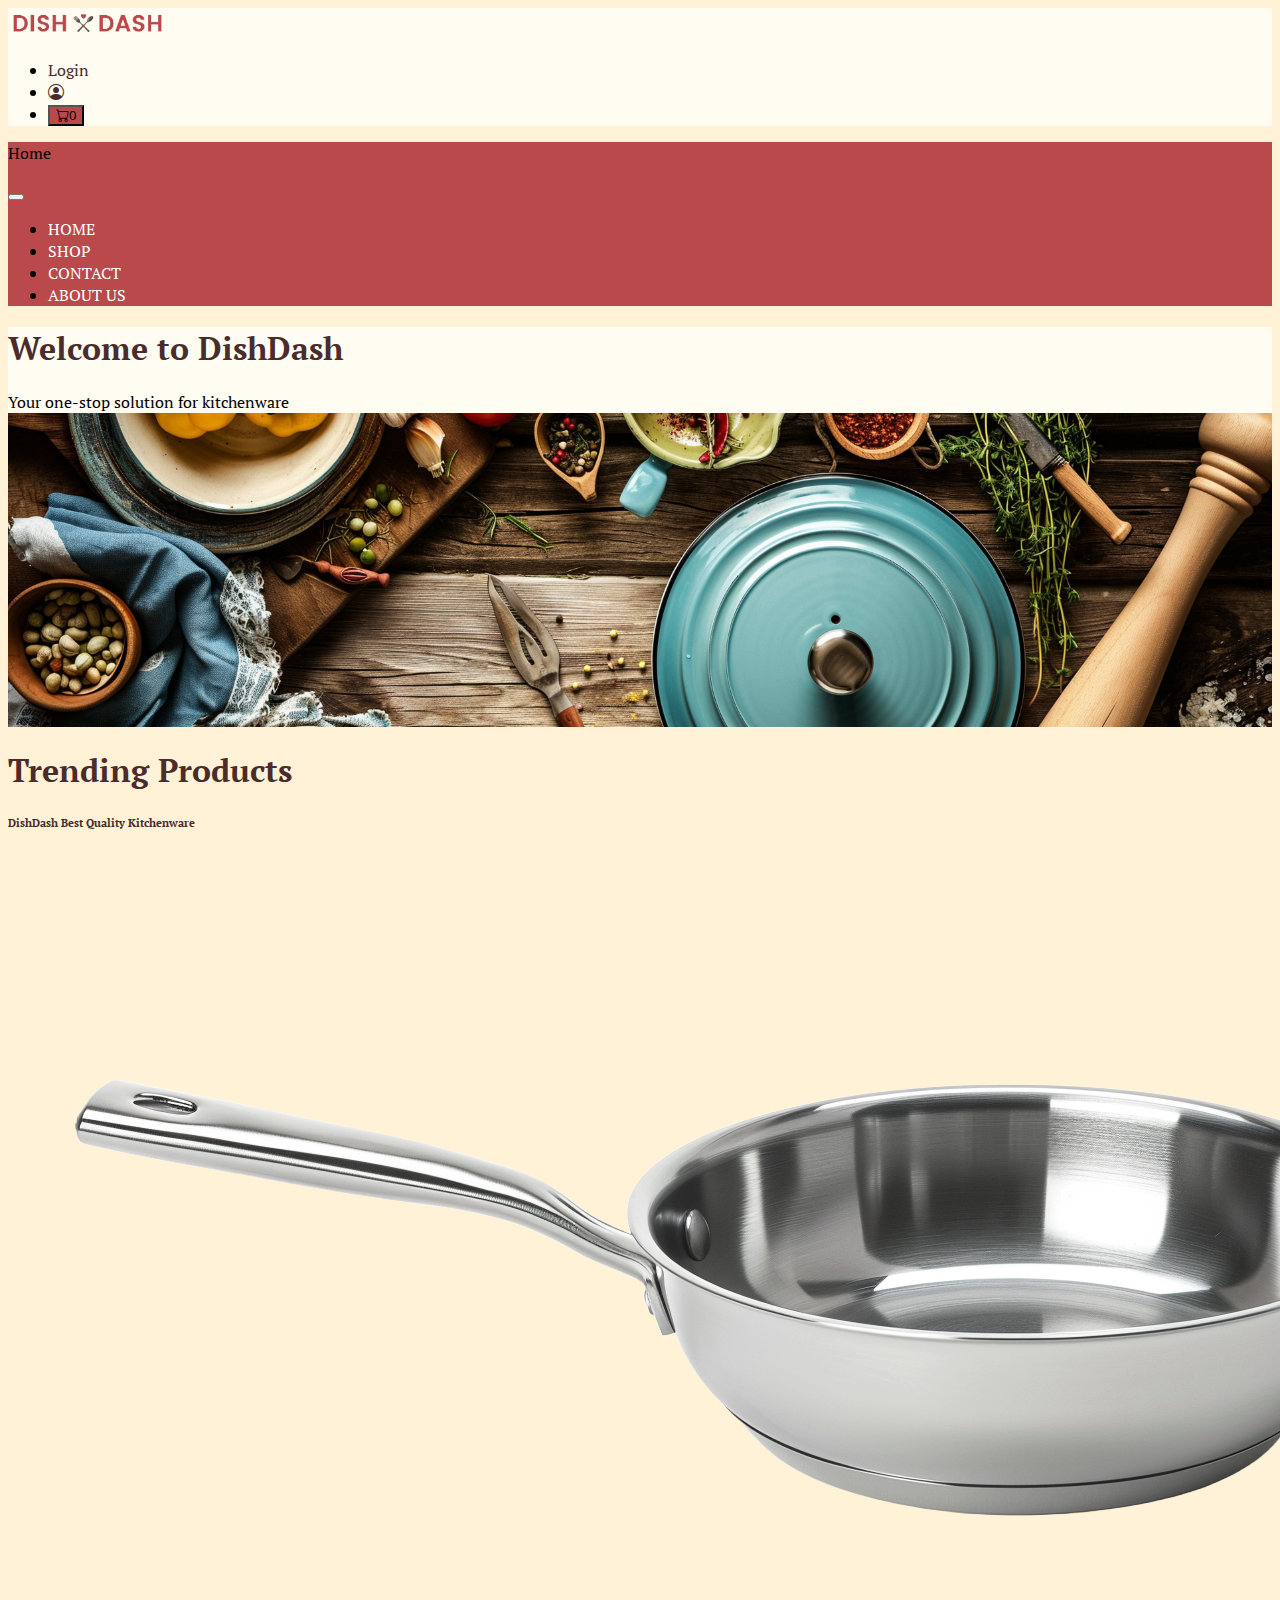
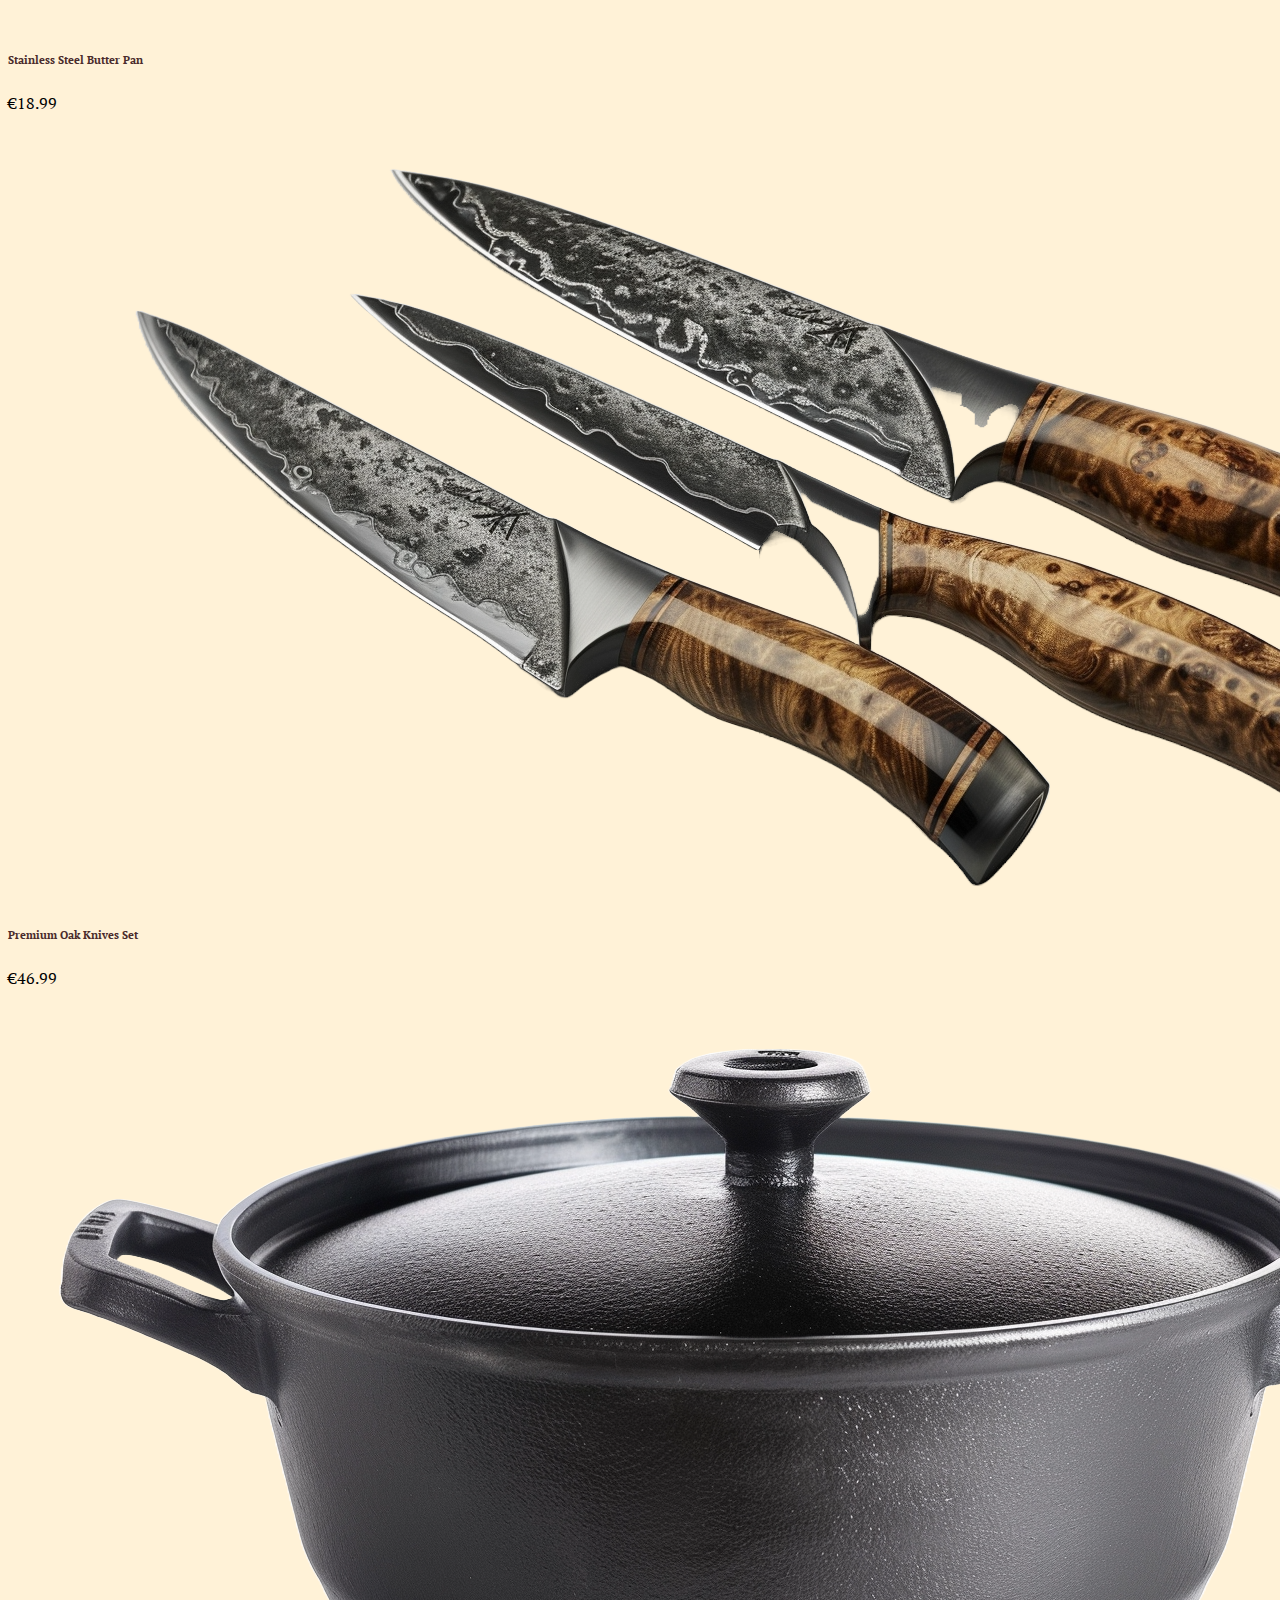
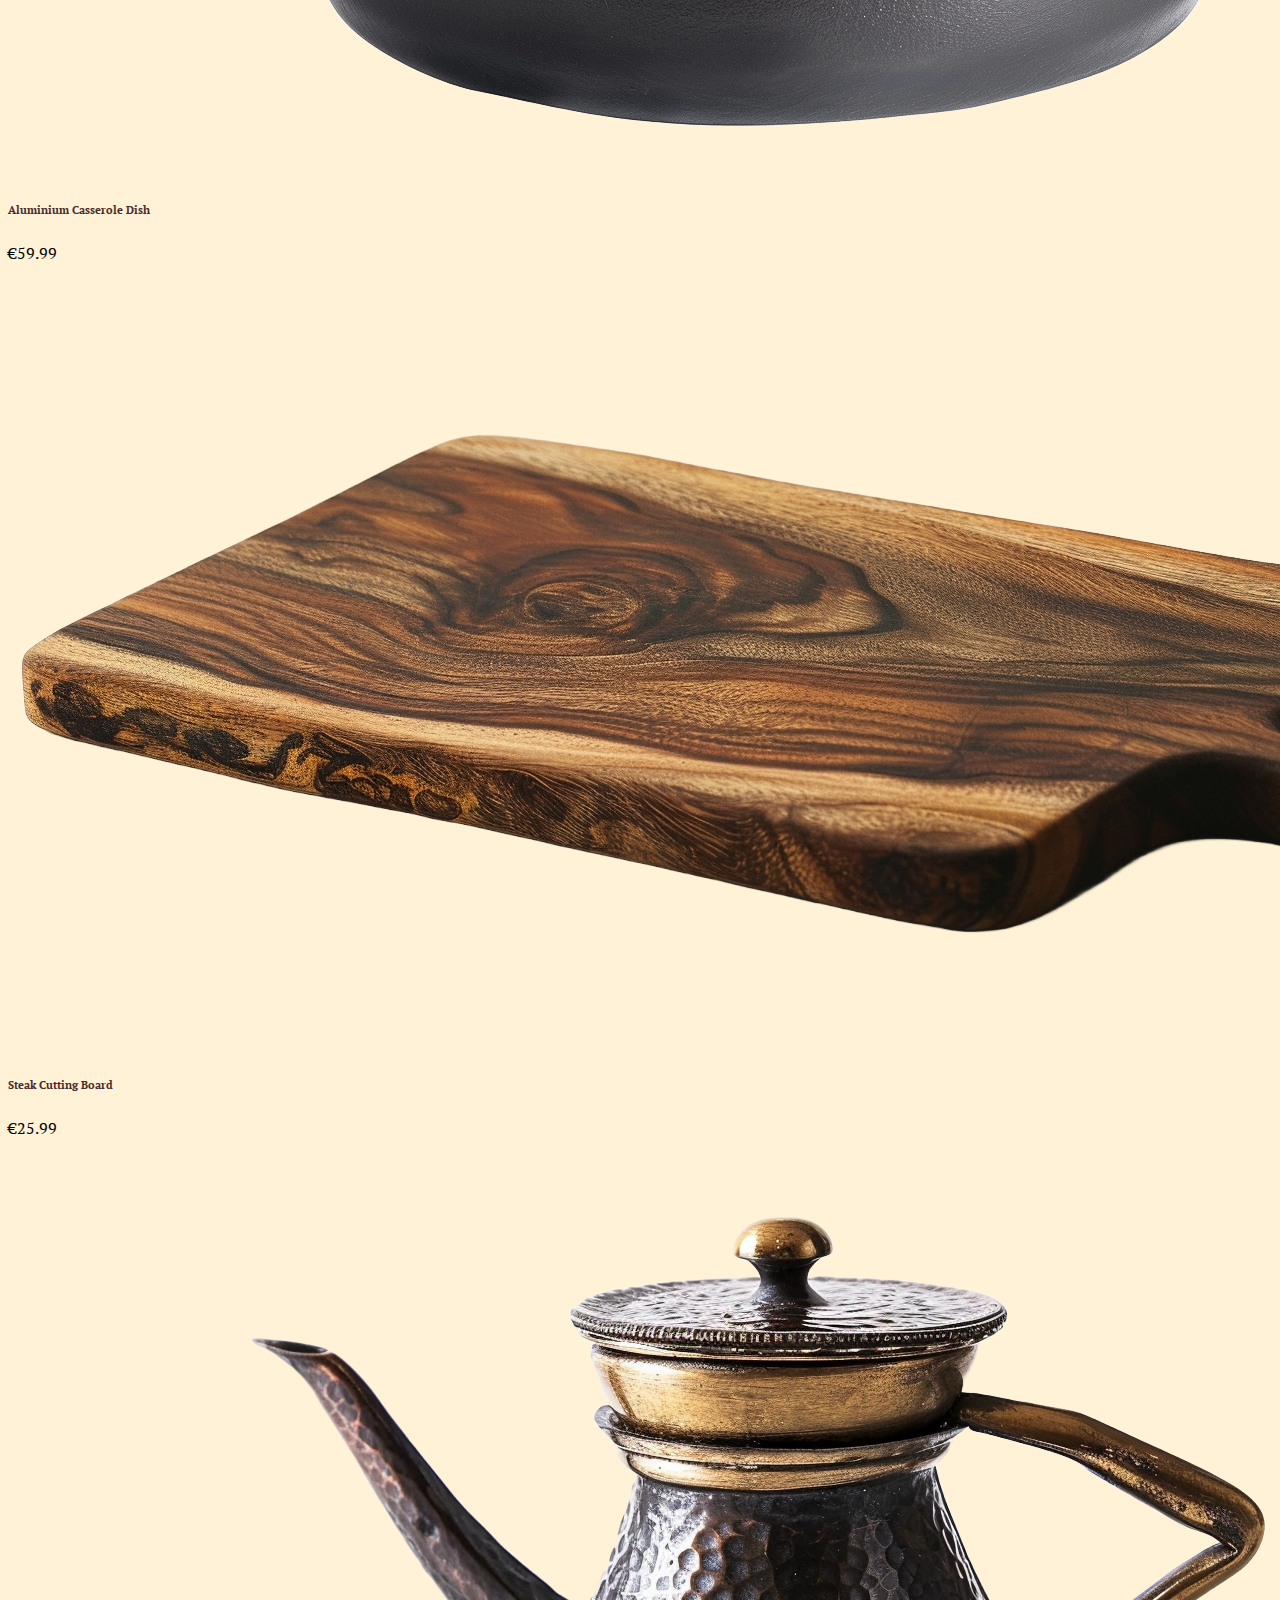
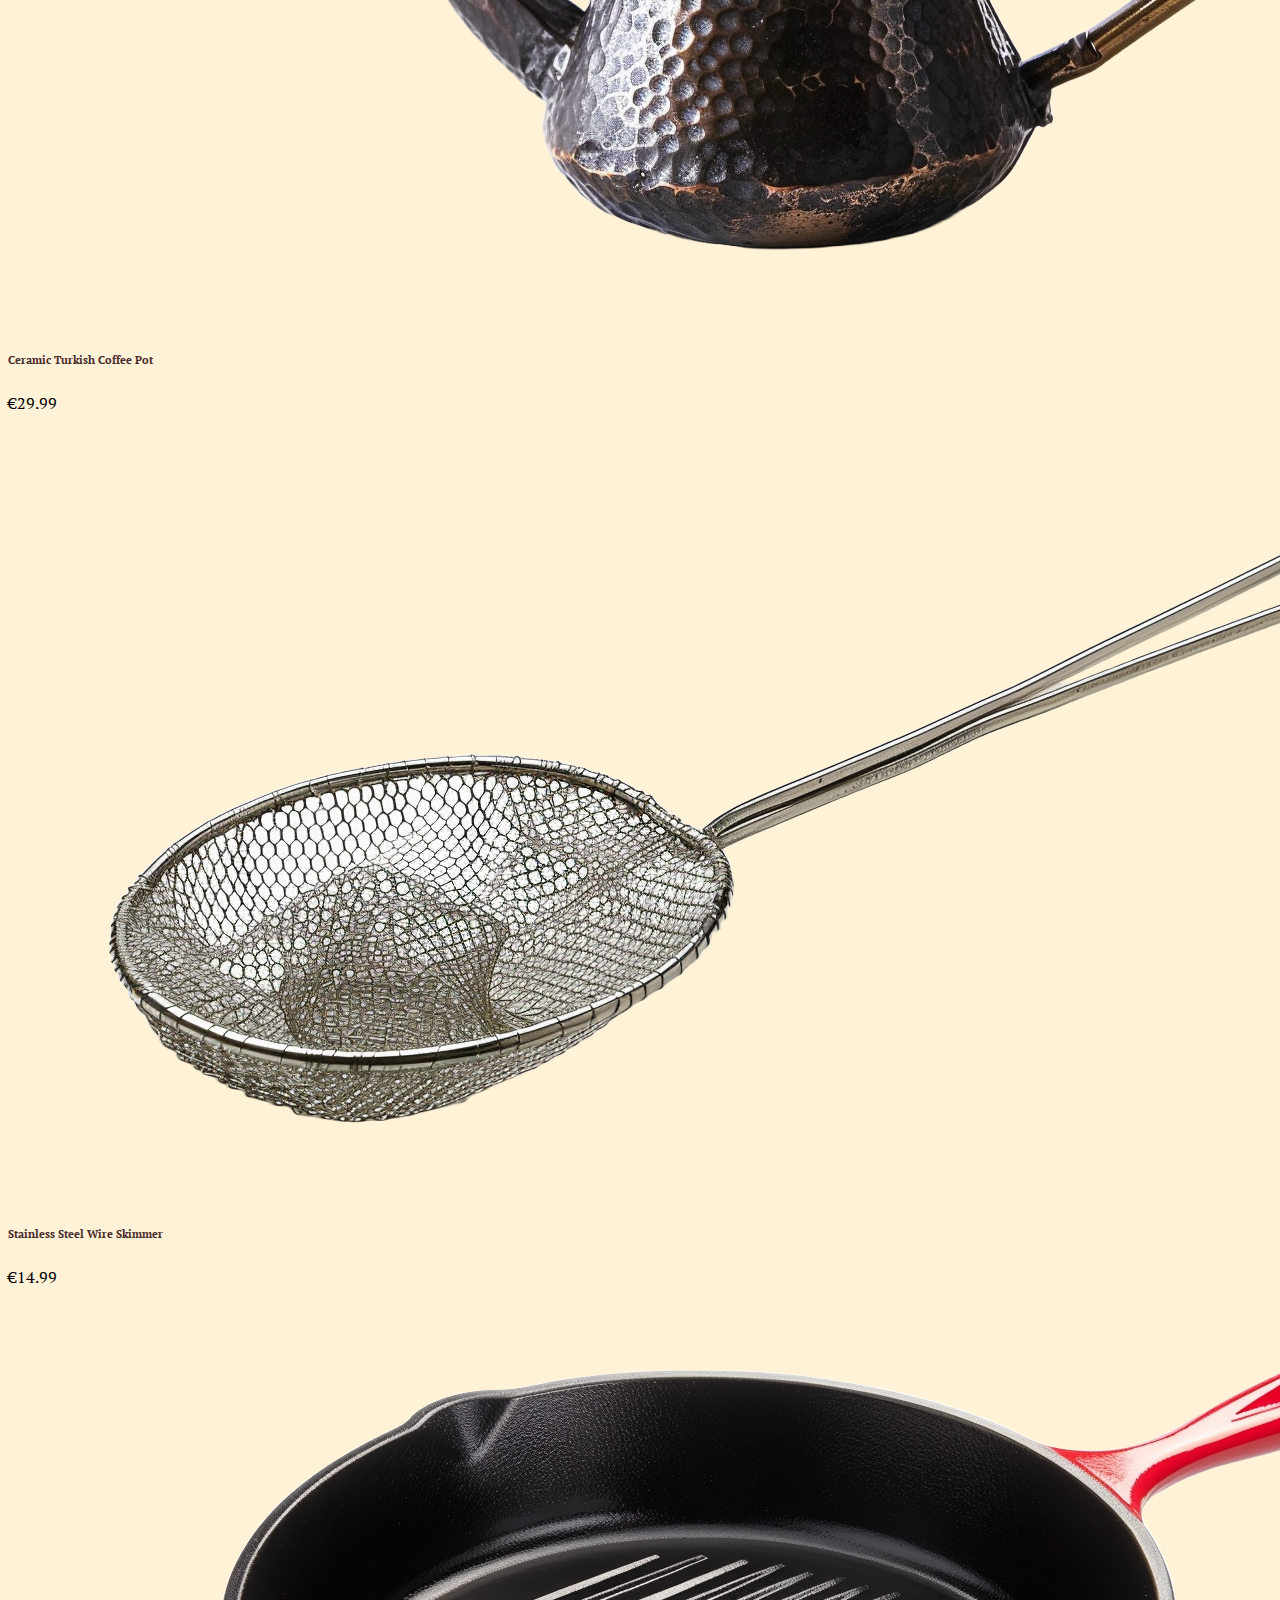
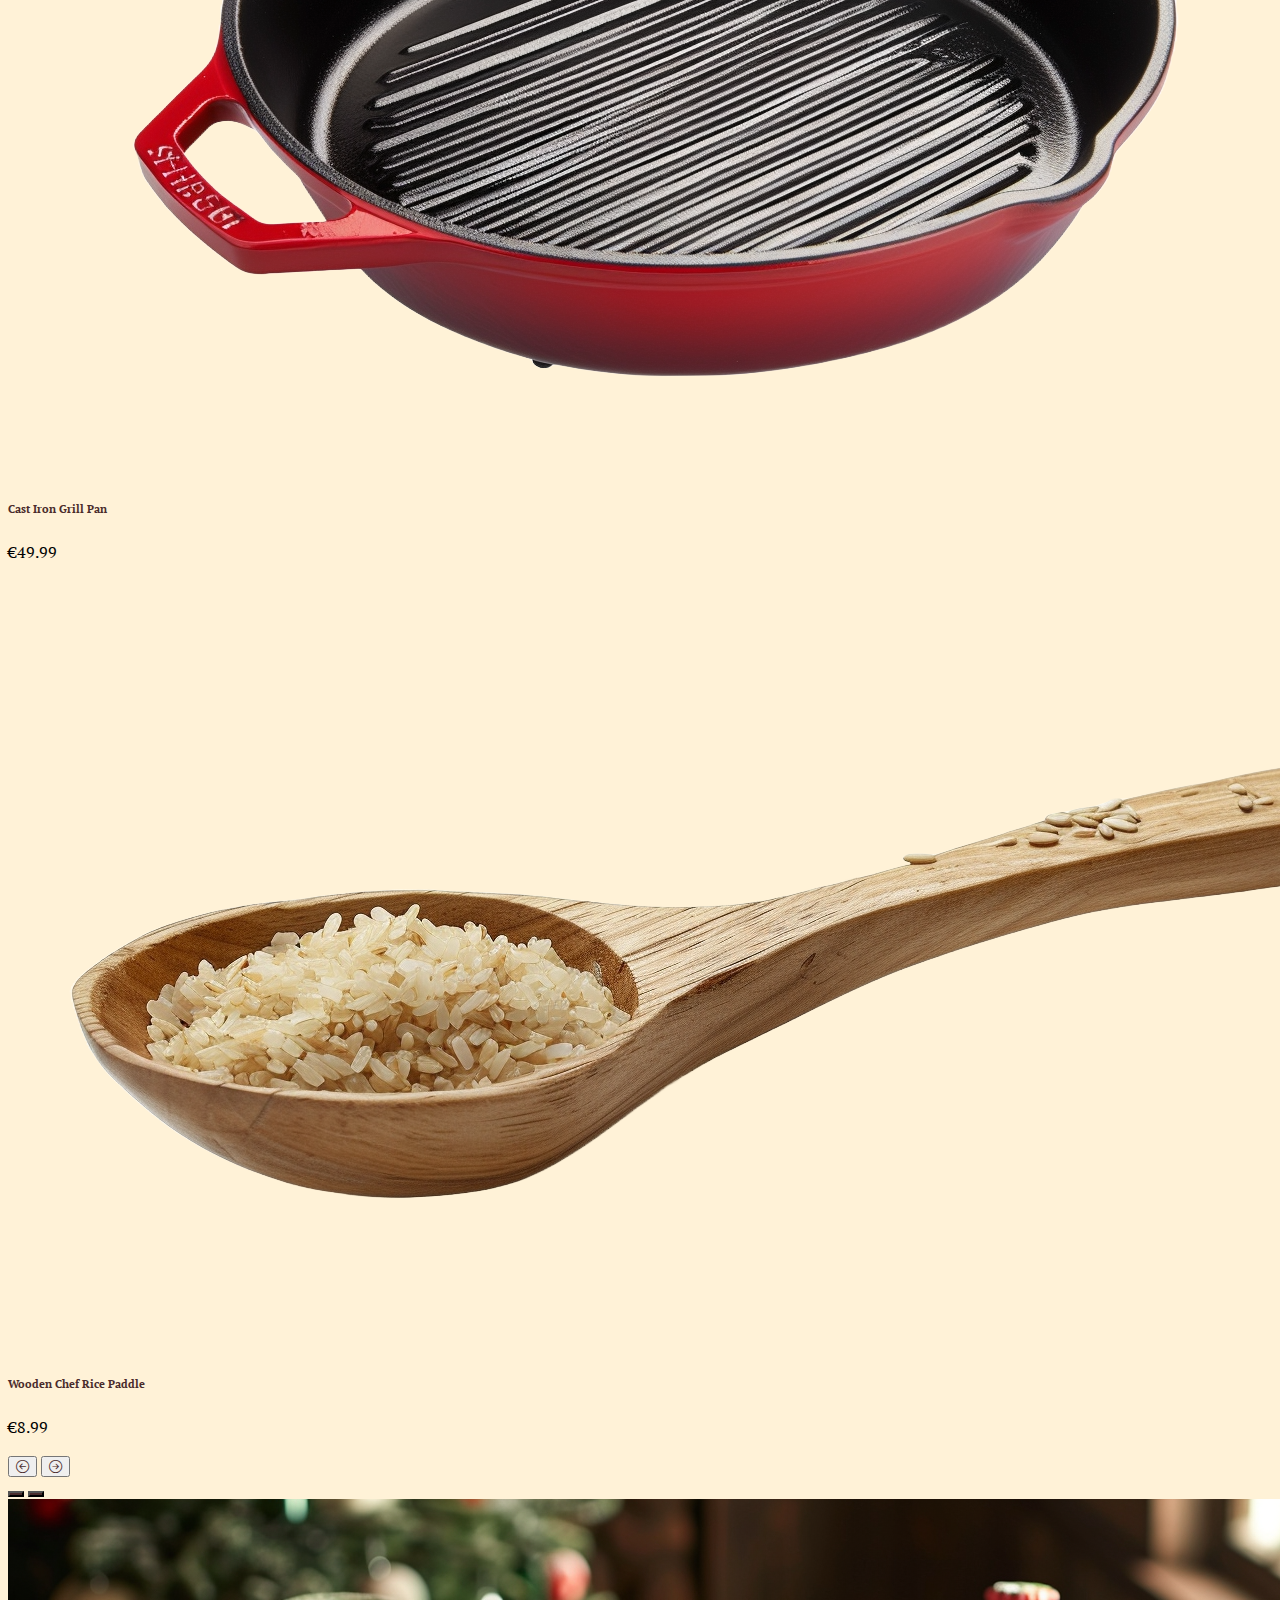
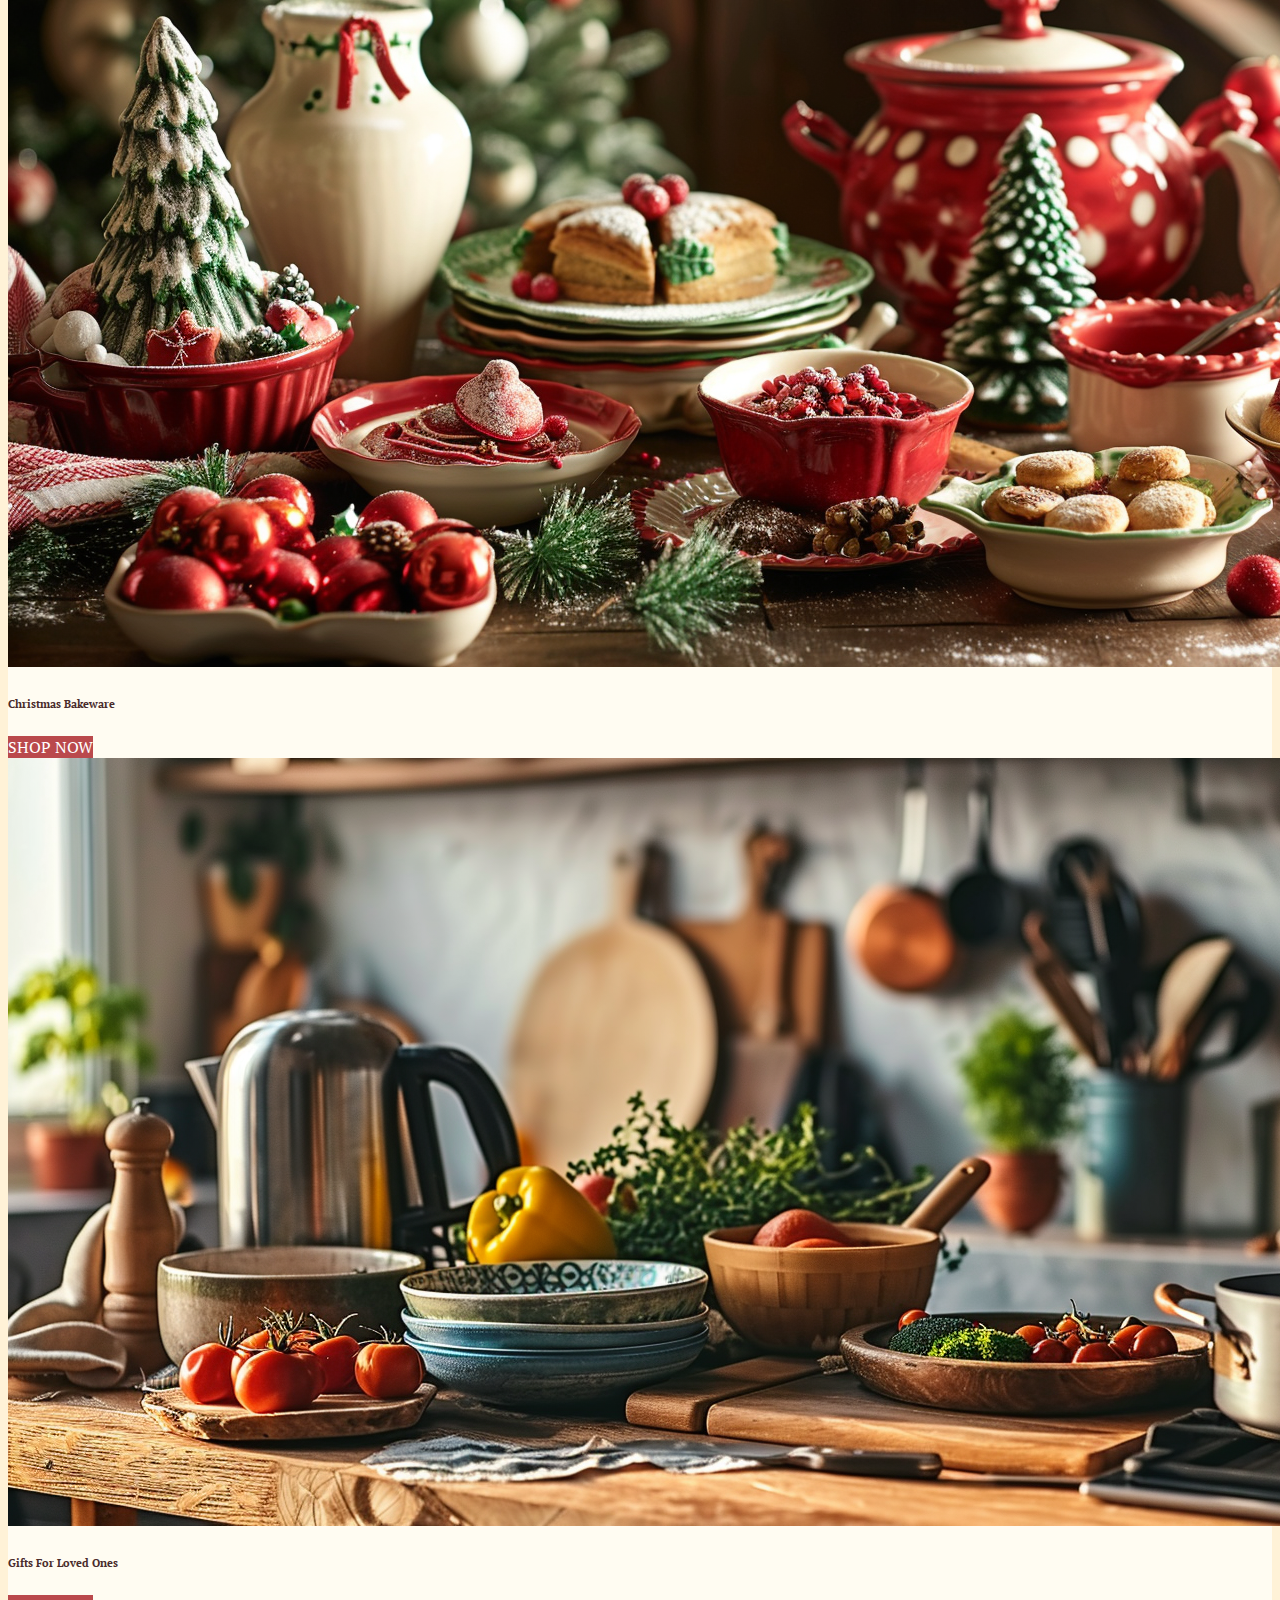
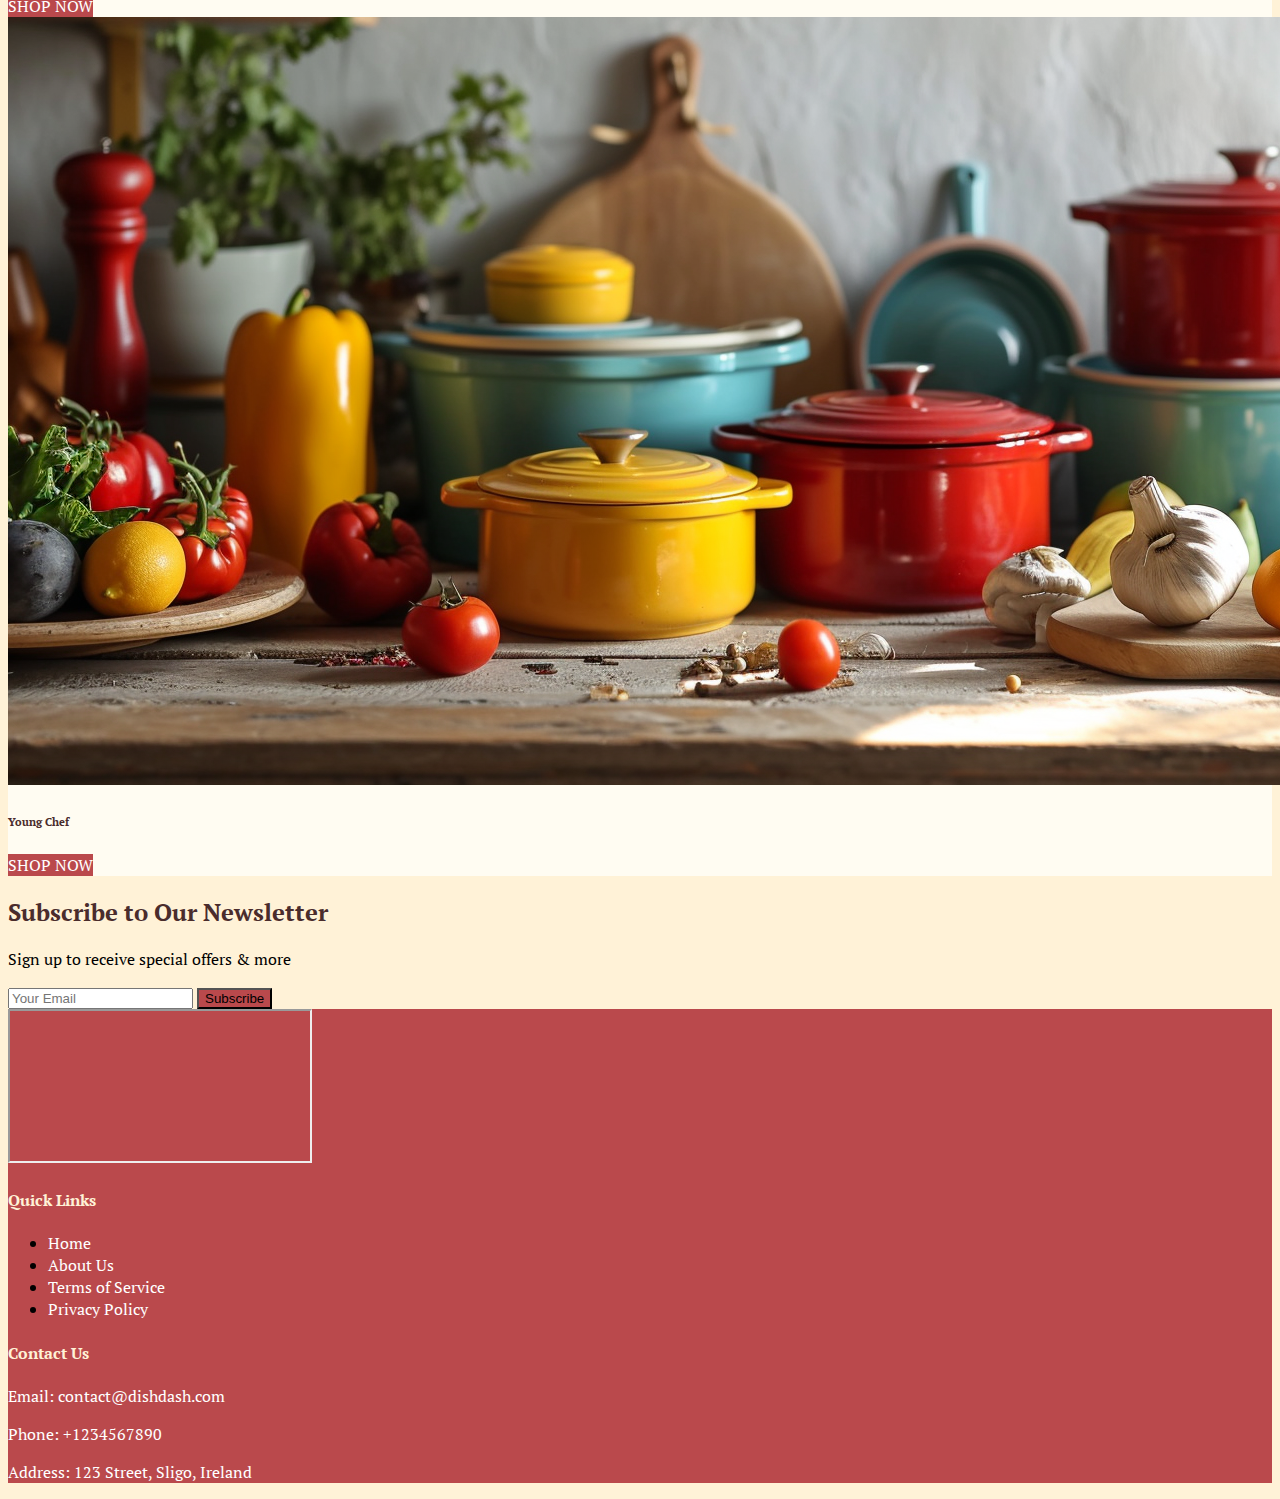
<file: index.html>
<!DOCTYPE html>
<html lang="en">
  <head>
    <meta charset="UTF-8"/>
    <meta name="viewport" content="width=device-width, initial-scale=1.0"/>
    <meta name="keywords" content="kitchenware, cookware, kitchen tools, home cooking, quality culinary products">
    <meta name="description" content="Find a great selection of high-quality kitchen and cooking items with our top picks. Make your home cooking better with important things and nice sets of pots and pans. Look at good things made for chefs and people who love food. Go shopping now for great kitchen items and change your cooking fun!">
    <title>Home - DishDash</title>

    <link href="https://cdn.jsdelivr.net/npm/bootstrap@5.3.2/dist/css/bootstrap.min.css" rel="stylesheet" integrity="sha384-T3c6CoIi6uLrA9TneNEoa7RxnatzjcDSCmG1MXxSR1GAsXEV/Dwwykc2MPK8M2HN" crossorigin="anonymous"/>
    <link rel="stylesheet" href="https://cdn.jsdelivr.net/npm/bootstrap-icons@1.11.1/font/bootstrap-icons.css"/>
    <link rel="icon" href="images/favicon.ico" type="image/gif" sizes="16x16">
    <link rel="stylesheet" href="styles/styles.css"/>
  </head>
  <body>
    <header>
      <div class="navbar navbar-expand-lg navbar-light primary-background py-4">
        <div class="container">
          <a class="navbar-brand me-lg-auto" href="index.html">
            <img src="images/logo.png" alt="Logo" height="30" />
          </a>
      
          <ul class="navbar-nav flex-row flex-lg-row align-items-center gap-3">
            <li class="nav-item">
              <a class="nav-link custom-text" id="loginlogout" href="login.html">Login</a>
            </li>
            <li class="nav-item">
              <a class="nav-link" id="userdetails" href="userdetails.html">
                <i class="bi bi-person-circle custom-text fs-5"></i>
              </a>
            </li>
            <li class="nav-item">
              <a class="nav-link" href="checkout.html">
                <button type="button" class="btn custom-btn">
                  <i class="bi bi-cart text-white"></i><span class="badge badge-light" id="checkout"></span>
                </button>
              </a>
            </li>
          </ul>
        </div>
      </div>
      
      <nav class="navbar navbar-expand-lg secondary-background py-1" role="navigation">
        <div class="container">
          <p class="navbar-brand d-lg-none d-xl-none text-white m-0">Home</p>

          <button class="navbar-toggler d-lg-none d-xl-none" type="button" data-bs-toggle="collapse" data-bs-target="#navbarNav" aria-controls="navbarNav" aria-expanded="false" aria-label="Toggle navigation">
            <span class="navbar-toggler-icon"></span>
          </button>

          <div class="collapse navbar-collapse" id="navbarNav">
            <ul class="navbar-nav">
              <li class="nav-item">
                <a class="nav-link active text-white" href="index.html">HOME</a>
              </li>
              <li class="nav-item">
                <a class="nav-link active text-white" href="shop.html">SHOP</a>
              </li>
              <li class="nav-item">
                <a class="nav-link active text-white" href="contact.html">CONTACT</a>
              </li>
              <li class="nav-item">
                <a class="nav-link active text-white" href="about-us.html">ABOUT US</a>
              </li>
            </ul>
          </div>
        </div>
      </nav>

      <section class="image-banner-section d-flex align-items-center" role="banner">
        <div class="container">
          <div class="row px-5">
            <div class="col-lg-8 px-5 m-auto text-center bg-light border border-dark rounded p-3">
              <h1>Welcome to DishDash</h1>
              <p class="m-1">Your one-stop solution for kitchenware</p>
            </div>
          </div>
        </div>
      </section>
    </header>

    <main role="main">
      <section class="trending-section">
        <div class="container py-5">
          <div class="row">
            <div class="col-lg-5 m-auto text-center">
              <h1 class="text-center">Trending Products</h1>
              <h6>DishDash Best Quality Kitchenware</h6>
            </div>
          </div>
        </div>

        <div class="container">
          <div id="myCarousel" class="carousel slide" data-ride="carousel">
            <div class="carousel-inner pb-5">
              <!-- First Slide -->
              <div class="carousel-item active">
                <div class="row">
                  <div class="col-lg-3 col-md-6 col-6 text-center mb-3">
                    <div class="card border-1 border-custom card-background p-3 h-100">
                      <img src="images/stainless-steel-butter-pan.png" class="img-fluid" alt="Sleek stainless steel butter pan designed for easy melting and serving butter."/>
                      <div class="card-body">
                        <h6>Stainless Steel Butter Pan</h6>
                        <p class="m-0">€18.99</p>
                      </div>
                    </div>
                  </div>

                  <div class="col-lg-3 col-md-6 col-6 text-center mb-3">
                    <div class="card border-1 border-custom card-background p-3 h-100">
                      <img src="images/oak-knives-set.png" class="img-fluid" alt="Premium oak-handled knife set with stainless steel blades."/>
                      <div class="card-body">
                        <h6>Premium Oak Knives Set</h6>
                        <p class="m-0">€46.99</p>
                      </div>
                    </div>
                  </div>

                  <div class="col-lg-3 col-md-6 col-6 text-center mb-3">
                    <div class="card border-1 border-custom card-background p-3 h-100">
                      <img src="images/aluminium-casserole-dish.png" class="img-fluid" alt="Durable and versatile aluminum casserole dish."/>
                      <div class="card-body">
                        <h6>Aluminium Casserole Dish</h6>
                        <p class="m-0">€59.99</p>
                      </div>
                    </div>
                  </div>

                  <div class="col-lg-3 col-md-6 col-6 text-center mb-3">
                    <div class="card border-1 border-custom card-background p-3 h-100">
                      <img src="images/steak-cutting-board.png" class="img-fluid" alt="Hardwood steak cutting board."/>
                      <div class="card-body">
                        <h6>Steak Cutting Board</h6>
                        <p class="m-0">€25.99</p>
                      </div>
                    </div>
                  </div>
                </div>
              </div>

              <!-- Second Slide -->
              <div class="carousel-item">
                <div class="row">
                  <div class="col-lg-3 col-md-6 col-6 text-center mb-3">
                    <div class="card border-1 border-custom card-background p-3 h-100">
                      <img src="images/turkish-coffee-pot.png" class="img-fluid" alt="Turkish coffee pot with intricate ceramic design."/>
                      <div class="card-body">
                        <h6>Ceramic Turkish Coffee Pot</h6>
                        <p class="m-0">€29.99</p>
                      </div>
                    </div>
                  </div>

                  <div class="col-lg-3 col-md-6 col-6 text-center mb-3">
                    <div class="card border-1 border-custom card-background p-3 h-100">
                      <img src="images/stainless-steel-wire-skimmer.png" class="img-fluid" alt="Stainless steel wire skimmer, a kitchen utensil for efficient frying and cooking."/>
                      <div class="card-body">
                        <h6>Stainless Steel Wire Skimmer</h6>
                        <p class="m-0">€14.99</p>
                      </div>
                    </div>
                  </div>

                  <div class="col-lg-3 col-md-6 col-6 text-center mb-3">
                    <div class="card border-1 border-custom card-background p-3 h-100">
                      <img src="images/cast-iron-grill-pan.png" class="img-fluid" alt="Cast iron grill pan, ideal for searing and grilling with even heat distribution."/>
                      <div class="card-body">
                        <h6>Cast Iron Grill Pan</h6>
                        <p class="m-0">€49.99</p>
                      </div>
                    </div>
                  </div>

                  <div class="col-lg-3 col-md-6 col-6 text-center mb-3">
                    <div class="card border-1 border-custom card-background p-3 h-100">
                      <img src="images/chef-rice-paddle.png" class="img-fluid" alt="Wooden chef rice paddle, a traditional kitchen tool for stirring and serving rice dishes."/>
                      <div class="card-body">
                        <h6>Wooden Chef Rice Paddle</h6>
                        <p class="m-0">€8.99</p>
                      </div>
                    </div>
                  </div>
                </div>
              </div>
            </div>

            <button class="carousel-control-prev mb-5" type="button" data-bs-target="#myCarousel" data-bs-slide="prev">
              <i class="bi bi-arrow-left-circle custom-text fs-5"></i>
            </button>
            <button class="carousel-control-next mb-5" type="button" data-bs-target="#myCarousel" data-bs-slide="next">
              <i class="bi bi-arrow-right-circle custom-text fs-5"></i>
            </button>
            
            <div class="carousel-indicators">
              <button type="button" data-bs-target="#myCarousel" data-bs-slide-to="0" class="active" aria-current="true" aria-label="Slide 1"></button>
              <button type="button" data-bs-target="#myCarousel" data-bs-slide-to="1" aria-label="Slide 2"></button>
            </div>
          </div>
        </div>

        <div class="container mt-4">
          <div class="row">
            <div class="col-lg-4 text-center">
              <div class="card border-0 bg-light mb-2">
                <img src="images/christmas-bakeware.png" class="img-fluid" alt="Christmas-themed bakeware set featuring holiday-inspired designs and shapes."/>
                <div class="card-body">
                  <h6>Christmas Bakeware</h6>
                  <a href="shop.html" class="btn custom-btn text-white">SHOP NOW</a>
                </div>
              </div>
            </div>
  
            <div class="col-lg-4 text-center">
              <div class="card border-0 bg-light mb-2">
                <img src="images/gifts-for-loved-ones.png" class="img-fluid" alt="Selection of thoughtful kitchenware gifts for beloved family and friends."/>
                <div class="card-body">
                  <h6>Gifts For Loved Ones</h6>
                  <a href="shop.html" class="btn custom-btn text-white">SHOP NOW</a>
                </div>
              </div>
            </div>
  
            <div class="col-lg-4 text-center">
              <div class="card border-0 bg-light mb-2">
                <img src="images/young-chef.png" class="img-fluid" alt="Colorful and ergonomic kitchenware set tailored for young aspiring chefs."/>
                <div class="card-body">
                  <h6>Young Chef</h6>
                  <a href="shop.html" class="btn custom-btn text-white">SHOP NOW</a>
                </div>
              </div>
            </div>
          </div>
        </div>
      </section>

      <section class="newsletter-section">
        <div class="container text-center py-5">
          <h2>Subscribe to Our Newsletter</h2>
          <p>Sign up to receive special offers & more</p>
          <form>
            <div class="form-group col-lg-6 col-md-8 col-10 mx-auto">
              <input type="email" class="form-control mb-3" placeholder="Your Email" aria-label="Your Email" aria-describedby="">
              <button class="btn custom-btn text-white" type="button" id="">Subscribe</button>
            </div>
          </form>
        </div>
      </section>
    </main>

    <footer>
      <div class="container p-4">
        <div class="row">
          <div class="col-md-6 col-lg-5">
            <div class="embed-responsive embed-responsive-4by3">
              <iframe class="embed-responsive-item" src="https://www.google.com/maps/embed?pb=!1m18!1m12!1m3!1d2329.4015804928836!2d-8.463897923457335!3d54.279163172574506!2m3!1f0!2f0!3f0!3m2!1i1024!2i768!4f13.1!3m3!1m2!1s0x485ee9a475ad4539%3A0xc0cee64cf9944c56!2sATU%2C%20Sligo!5e0!3m2!1sen!2slv!4v1704026831066!5m2!1sen!2slv" allowfullscreen="" loading="lazy"></iframe>
            </div>
          </div>

          <div class="col-md-3">
            <h4>Quick Links</h4>
            <ul class="list-unstyled">
              <li><a href="index.html">Home</a></li>
              <li><a href="about-us.html">About Us</a></li>
              <li><a href="#">Terms of Service</a></li>
              <li><a href="#">Privacy Policy</a></li>
            </ul>
          </div>

          <div class="col-md-3 col-lg-4">
            <h4>Contact Us</h4>
            <p>Email: contact@dishdash.com</p>
            <p>Phone: +1234567890</p>
            <p>Address: 123 Street, Sligo, Ireland</p>
          </div>
        </div>
      </div>
    </footer>

    <script src="https://cdn.jsdelivr.net/npm/bootstrap@5.3.2/dist/js/bootstrap.bundle.min.js" integrity="sha384-C6RzsynM9kWDrMNeT87bh95OGNyZPhcTNXj1NW7RuBCsyN/o0jlpcV8Qyq46cDfL" crossorigin="anonymous"></script>
    <script src="https://cdn.jsdelivr.net/npm/@popperjs/core@2.11.8/dist/umd/popper.min.js" integrity="sha384-I7E8VVD/ismYTF4hNIPjVp/Zjvgyol6VFvRkX/vR+Vc4jQkC+hVqc2pM8ODewa9r" crossorigin="anonymous"></script>
    <script src="custom-js/custom.js"></script>  
  </body>
</html>
</file>
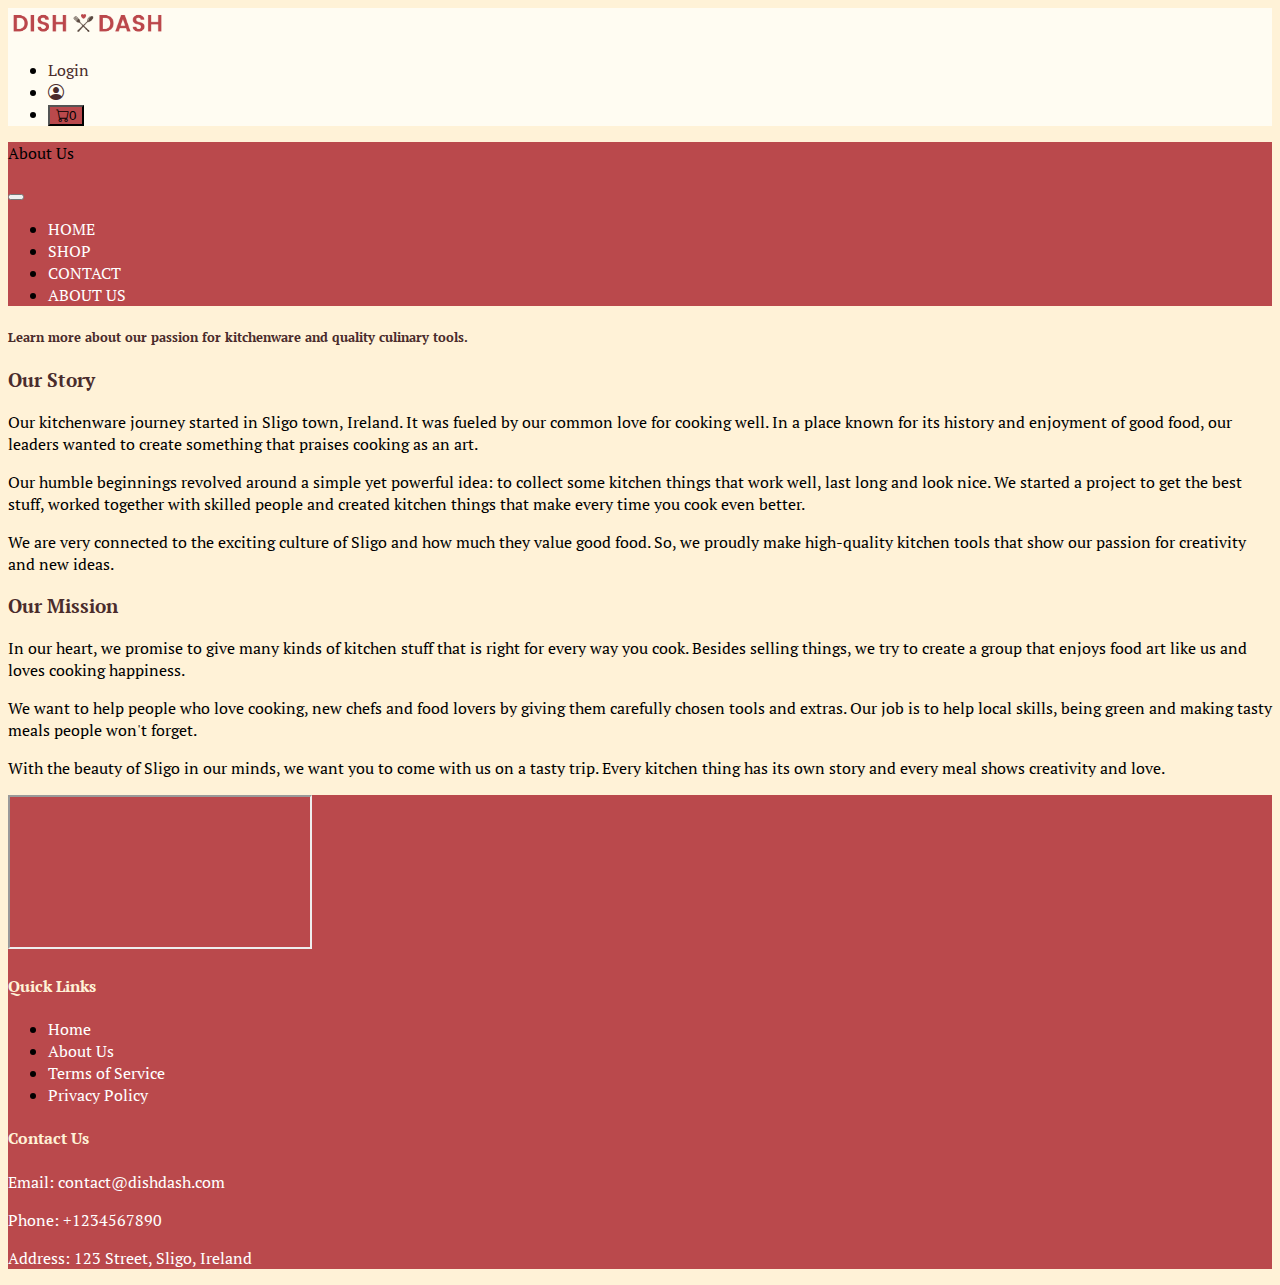
<file: about-us.html>
<!DOCTYPE html>
<html lang="en">
<head>
    <meta charset="UTF-8"/>
    <meta name="viewport" content="width=device-width, initial-scale=1.0"/>
    <meta name="keywords" content="About us, Sligo, Ireland, cooking, cookware, kitchen tools">
    <meta name="description" content="At DishDash, we're not just a store for kitchen stuff. Our trip started with a love for really good food experiences. Dive into our story, where dedication meets skill. Find out how we are dedicated to getting the best ingredients, encouraging new ideas and motivating people who love cooking all over the world. Find out what our brand is all about and come with us to enjoy the skill of cooking.">
    <title>About Us - DishDash</title>

    <link href="https://cdn.jsdelivr.net/npm/bootstrap@5.3.2/dist/css/bootstrap.min.css" rel="stylesheet" integrity="sha384-T3c6CoIi6uLrA9TneNEoa7RxnatzjcDSCmG1MXxSR1GAsXEV/Dwwykc2MPK8M2HN" crossorigin="anonymous"/>
    <link rel="stylesheet" href="https://cdn.jsdelivr.net/npm/bootstrap-icons@1.11.1/font/bootstrap-icons.css"/>
    <link rel="icon" href="images/favicon.ico" type="image/gif" sizes="16x16">
    <link rel="stylesheet" href="styles/styles.css"/>
</head>
<body>
    <header>
        <div class="navbar navbar-expand-lg navbar-light primary-background py-4">
          <div class="container">
            <a class="navbar-brand me-lg-auto" href="index.html">
              <img src="images/logo.png" alt="Logo" height="30" />
            </a>
        
            <ul class="navbar-nav flex-row flex-lg-row align-items-center gap-3">
              <li class="nav-item">
                <a class="nav-link custom-text" id="loginlogout" href="login.html">Login</a>
              </li>
              <li class="nav-item">
                <a class="nav-link" id="userdetails" href="userdetails.html">
                  <i class="bi bi-person-circle custom-text fs-5"></i>
                </a>
              </li>
              <li class="nav-item">
                <a class="nav-link" href="checkout.html">
                  <button type="button" class="btn custom-btn">
                    <i class="bi bi-cart text-white"></i><span class="badge badge-light" id="checkout"></span>
                  </button>
                </a>
              </li>
            </ul>
          </div>
        </div>
  
        <nav class="navbar navbar-expand-lg secondary-background py-1">
          <div class="container">
            <p class="navbar-brand d-lg-none d-xl-none text-white m-0">About Us</p>
  
            <button class="navbar-toggler d-lg-none d-xl-none" type="button" data-bs-toggle="collapse" data-bs-target="#navbarNav" aria-controls="navbarNav" aria-expanded="false" aria-label="Toggle navigation">
              <span class="navbar-toggler-icon"></span>
            </button>
  
            <div class="collapse navbar-collapse" id="navbarNav">
              <ul class="navbar-nav">
                <li class="nav-item">
                  <a class="nav-link active text-white" href="index.html">HOME</a>
                </li>
                <li class="nav-item">
                  <a class="nav-link active text-white" href="shop.html">SHOP</a>
                </li>
                <li class="nav-item">
                  <a class="nav-link active text-white" href="contact.html">CONTACT</a>
                </li>
                <li class="nav-item">
                  <a class="nav-link active text-white" href="about-us.html">ABOUT US</a>
                </li>
              </ul>
            </div>
          </div>
        </nav>
    </header>

    <main>
        <section>
          <div class="container p-5">
            <h5 class="mb-4">Learn more about our passion for kitchenware and quality culinary tools.</h5>
            <div class="row">
              <div class="col-lg-6">
                <h3>Our Story</h3>
                <p>Our kitchenware journey started in Sligo town, Ireland. It was fueled by our common love for cooking well. In a place known for its history and enjoyment of good food, our leaders wanted to create something that praises cooking as an art.</p>
                <p>Our humble beginnings revolved around a simple yet powerful idea: to collect some kitchen things that work well, last long and look nice. We started a project to get the best stuff, worked together with skilled people and created kitchen things that make every time you cook even better.</p>
                <p>We are very connected to the exciting culture of Sligo and how much they value good food. So, we proudly make high-quality kitchen tools that show our passion for creativity and new ideas.</p>
              </div>
              <div class="col-lg-6">
                <h3>Our Mission</h3>
                <p>In our heart, we promise to give many kinds of kitchen stuff that is right for every way you cook. Besides selling things, we try to create a group that enjoys food art like us and loves cooking happiness.</p>
                <p>We want to help people who love cooking, new chefs and food lovers by giving them carefully chosen tools and extras. Our job is to help local skills, being green and making tasty meals people won't forget.</p>
                <p>With the beauty of Sligo in our minds, we want you to come with us on a tasty trip. Every kitchen thing has its own story and every meal shows creativity and love.</p>
              </div>
            </div>
          </div>
        </section>
    </main>

    <footer>
        <div class="container p-4">
          <div class="row">
            <div class="col-md-6 col-lg-5">
              <div class="embed-responsive embed-responsive-4by3">
                <iframe class="embed-responsive-item" src="https://www.google.com/maps/embed?pb=!1m18!1m12!1m3!1d2329.4015804928836!2d-8.463897923457335!3d54.279163172574506!2m3!1f0!2f0!3f0!3m2!1i1024!2i768!4f13.1!3m3!1m2!1s0x485ee9a475ad4539%3A0xc0cee64cf9944c56!2sATU%2C%20Sligo!5e0!3m2!1sen!2slv!4v1704026831066!5m2!1sen!2slv" allowfullscreen="" loading="lazy"></iframe>
              </div>
            </div>
  
            <div class="col-md-3">
              <h4>Quick Links</h4>
              <ul class="list-unstyled">
                <li><a href="index.html">Home</a></li>
                <li><a href="about-us.html">About Us</a></li>
                <li><a href="#">Terms of Service</a></li>
                <li><a href="#">Privacy Policy</a></li>
              </ul>
            </div>
  
            <div class="col-md-3 col-lg-4">
              <h4>Contact Us</h4>
              <p>Email: contact@dishdash.com</p>
              <p>Phone: +1234567890</p>
              <p>Address: 123 Street, Sligo, Ireland</p>
            </div>
          </div>
        </div>
    </footer>

    <script src="https://cdn.jsdelivr.net/npm/bootstrap@5.3.2/dist/js/bootstrap.bundle.min.js" integrity="sha384-C6RzsynM9kWDrMNeT87bh95OGNyZPhcTNXj1NW7RuBCsyN/o0jlpcV8Qyq46cDfL" crossorigin="anonymous"></script>
    <script src="https://cdn.jsdelivr.net/npm/@popperjs/core@2.11.8/dist/umd/popper.min.js" integrity="sha384-I7E8VVD/ismYTF4hNIPjVp/Zjvgyol6VFvRkX/vR+Vc4jQkC+hVqc2pM8ODewa9r" crossorigin="anonymous"></script>
    <script src="custom-js/custom.js"></script>
</body>
</html>
</file>
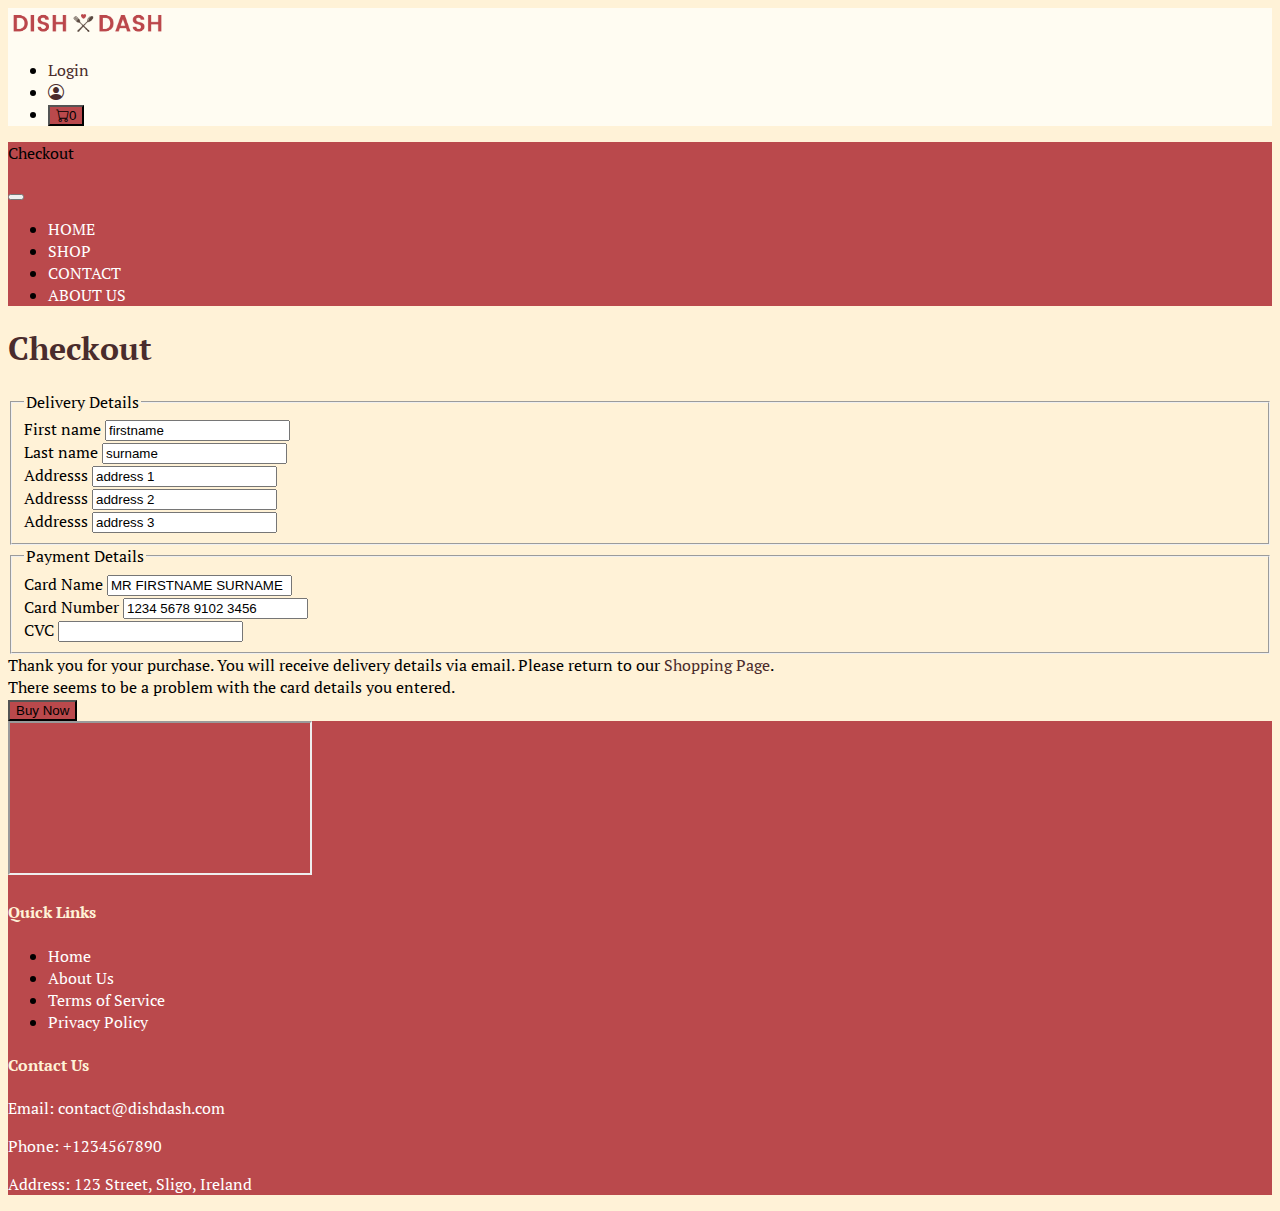
<file: checkout.html>
<!DOCTYPE html>
<html lang="en">
<head>
  <meta charset="UTF-8"/>
  <meta name="viewport" content="width=device-width, initial-scale=1.0"/>
  <title>Checkout - DishDash</title>

  <link href="https://cdn.jsdelivr.net/npm/bootstrap@5.3.2/dist/css/bootstrap.min.css" rel="stylesheet" integrity="sha384-T3c6CoIi6uLrA9TneNEoa7RxnatzjcDSCmG1MXxSR1GAsXEV/Dwwykc2MPK8M2HN" crossorigin="anonymous"/>
  <link rel="stylesheet" href="https://cdn.jsdelivr.net/npm/bootstrap-icons@1.11.1/font/bootstrap-icons.css"/>
  <link rel="icon" href="images/favicon.ico" type="image/gif" sizes="16x16">
  <link rel="stylesheet" href="styles/styles.css"/>
</head>
<body>
  <header>
    <div class="navbar navbar-expand-lg navbar-light primary-background py-4">
      <div class="container">
        <a class="navbar-brand me-lg-auto" href="index.html">
          <img src="images/logo.png" alt="Logo" height="30" />
        </a>
    
        <ul class="navbar-nav flex-row flex-lg-row align-items-center gap-3">
          <li class="nav-item">
            <a class="nav-link custom-text" id="loginlogout" href="login.html">Login</a>
          </li>
          <li class="nav-item">
            <a class="nav-link" id="userdetails" href="userdetails.html">
              <i class="bi bi-person-circle custom-text fs-5"></i>
            </a>
          </li>
          <li class="nav-item">
            <a class="nav-link" href="checkout.html">
              <button type="button" class="btn custom-btn">
                <i class="bi bi-cart text-white"></i><span class="badge badge-light" id="checkout"></span>
              </button>
            </a>
          </li>
        </ul>
      </div>
    </div>

    <nav class="navbar navbar-expand-lg secondary-background py-1">
      <div class="container">
        <p class="navbar-brand d-lg-none d-xl-none text-white m-0">Checkout</p>

        <button class="navbar-toggler d-lg-none d-xl-none" type="button" data-bs-toggle="collapse" data-bs-target="#navbarNav" aria-controls="navbarNav" aria-expanded="false" aria-label="Toggle navigation">
          <span class="navbar-toggler-icon"></span>
        </button>

        <div class="collapse navbar-collapse" id="navbarNav">
          <ul class="navbar-nav">
            <li class="nav-item">
              <a class="nav-link active text-white" href="index.html">HOME</a>
            </li>
            <li class="nav-item">
              <a class="nav-link active text-white" href="shop.html">SHOP</a>
            </li>
            <li class="nav-item">
              <a class="nav-link active text-white" href="contact.html">CONTACT</a>
            </li>
            <li class="nav-item">
              <a class="nav-link active text-white" href="about-us.html">ABOUT US</a>
            </li>
          </ul>
        </div>
      </div>
    </nav>
  </header>
  
  <main>
    <section class="trending-section">
      <div class="container p-5">
        <h1>Checkout</h1>
        <div class="row">    
            <div class="col-sm col-md-4"> 
              <form name="checkout" id="user-checkout" action="" method="get">
                    <fieldset>
                        <legend>Delivery Details</legend>
                        <div class="form-group">
                            <label for="getFirstName">First name</label>
                            <input type="text" class="form-control" id="getFirstName" name="firstname" value="firstname" required>
                        </div>
                        <div class="form-group">
                            <label for="getLastName">Last name</label> 
                            <input type="text" class="form-control" id="getLastName" name="lastname" value="surname" required>
                        </div>    
                        <div class="form-group">
                            <label for="getAddress1">Addresss</label> 
                            <input type="text" class="form-control" id="getAddress1" name="address2" value="address 1" required>
                        </div> 
                        <div class="form-group">
                            <label for="getAddress2">Addresss</label> 
                            <input type="text" class="form-control" id="getAddress2" name="address2"  value="address 2"  required>
                        </div> 
                            <div class="form-group">
                            <label for="getAddress3">Addresss</label> 
                            <input type="text" class="form-control" id="getAddress3" name="address3"  value="address 3"  required>
                        </div> 
                    </fieldset>    
                    <fieldset class="pt-3">
                        <legend>Payment Details</legend>
                        <div class="form-group">
                            <label for="getCardName">Card Name</label> 
                            <input type="text" class="form-control" id="cardName" name="cardname" value="MR FIRSTNAME SURNAME" required>
                        </div>   
                        <div class="form-group">
                            <label for="getCardNumber">Card Number</label> 
                            <input type="text" class="form-control" id="cardNumber" name="cardNumber" value="1234 5678 9102 3456" required>
                        </div>
                        <div class="form-group">
                            <label for="getCardCVC">CVC</label> 
                            <input type="password" class="form-control" id="cardCvv" name="cardCvv"  required>
                        </div>
                    </fieldset>    
                    <div class="alert alert-success d-none mb-3 mt-2" id="payment-success" role="alert">
                        Thank you for your purchase. You will receive delivery details via email. Please return to our <a href="shop.html" class="custom-text text-decoration-underline">Shopping Page</a>.
                    </div>
                    <div class="alert alert-danger d-none mb-3 mt-2" id="payment-failure" role="alert">
                      There seems to be a problem with the card details you entered.
                    </div>                
                    <div class="mt-3 form-group">
                        <input type='submit' class="btn custom-btn text-white" id="buy-now" name="buy-now" value="Buy Now">
                    </div>
                </form>
            </div> 
        </div>
      </div>
    </section>
  </main>

  <footer>
    <div class="container p-4">
      <div class="row">
        <div class="col-md-6 col-lg-5">
          <div class="embed-responsive embed-responsive-4by3">
            <iframe class="embed-responsive-item" src="https://www.google.com/maps/embed?pb=!1m18!1m12!1m3!1d2329.4015804928836!2d-8.463897923457335!3d54.279163172574506!2m3!1f0!2f0!3f0!3m2!1i1024!2i768!4f13.1!3m3!1m2!1s0x485ee9a475ad4539%3A0xc0cee64cf9944c56!2sATU%2C%20Sligo!5e0!3m2!1sen!2slv!4v1704026831066!5m2!1sen!2slv" allowfullscreen="" loading="lazy"></iframe>
          </div>
        </div>

        <div class="col-md-3">
          <h4>Quick Links</h4>
          <ul class="list-unstyled">
            <li><a href="index.html">Home</a></li>
            <li><a href="about-us.html">About Us</a></li>
            <li><a href="#">Terms of Service</a></li>
            <li><a href="#">Privacy Policy</a></li>
          </ul>
        </div>

        <div class="col-md-3 col-lg-4">
          <h4>Contact Us</h4>
          <p>Email: contact@dishdash.com</p>
          <p>Phone: +1234567890</p>
          <p>Address: 123 Street, Sligo, Ireland</p>
        </div>
      </div>
    </div>
  </footer>

  <script src="https://cdn.jsdelivr.net/npm/bootstrap@5.1.3/dist/js/bootstrap.bundle.min.js" integrity="sha384-ka7Sk0Gln4gmtz2MlQnikT1wXgYsOg+OMhuP+IlRH9sENBO0LRn5q+8nbTov4+1p" crossorigin="anonymous"></script> 
  <script src="custom-js/custom.js"></script> 
  <script src="custom-js/checkout.js"></script> 
</body>
</html>
</file>
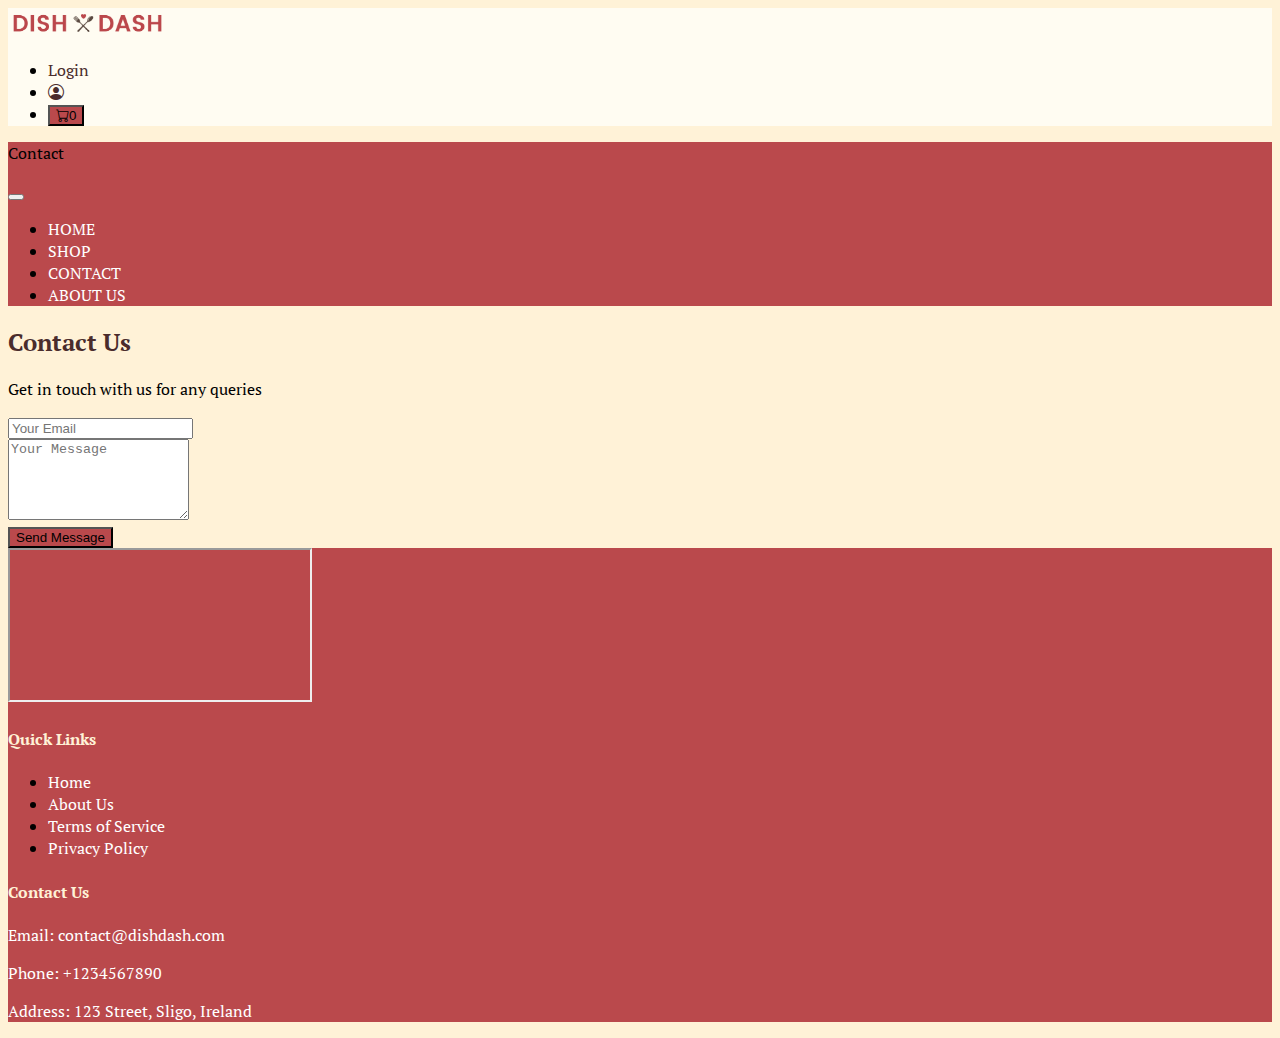
<file: contact.html>
<!DOCTYPE html>
<html lang="en">
  <head>
    <meta charset="UTF-8"/>
    <meta name="viewport" content="width=device-width, initial-scale=1.0"/>
    <meta name="keywords" content="contact, Sligo, Ireland, kitchenware, cookware, kitchen tools">
    <meta name="description" content="At DishDash, we're not just a store for kitchen stuff. Our trip started with a love for really good food experiences. Dive into our story, where dedication meets skill. Find out how we are dedicated to getting the best ingredients, encouraging new ideas and motivating people who love cooking all over the world. Find out what our brand is all about and come with us to enjoy the skill of cooking.">
    <title>Contact Us - DishDash</title>

    <link href="https://cdn.jsdelivr.net/npm/bootstrap@5.3.2/dist/css/bootstrap.min.css" rel="stylesheet" integrity="sha384-T3c6CoIi6uLrA9TneNEoa7RxnatzjcDSCmG1MXxSR1GAsXEV/Dwwykc2MPK8M2HN" crossorigin="anonymous"/>
    <link rel="stylesheet" href="https://cdn.jsdelivr.net/npm/bootstrap-icons@1.11.1/font/bootstrap-icons.css"/>
    <link rel="icon" href="images/favicon.ico" type="image/gif" sizes="16x16">
    <link rel="stylesheet" href="styles/styles.css"/>
  </head>
  <body>
    <header>
      <div class="navbar navbar-expand-lg navbar-light primary-background py-4">
        <div class="container">
          <a class="navbar-brand me-lg-auto" href="index.html">
            <img src="images/logo.png" alt="Logo" height="30" />
          </a>
          
          <ul class="navbar-nav flex-row flex-lg-row align-items-center gap-3">
            <li class="nav-item">
              <a class="nav-link custom-text" id="loginlogout" href="login.html">Login</a>
            </li>
            <li class="nav-item">
              <a class="nav-link" id="userdetails" href="userdetails.html">
                <i class="bi bi-person-circle custom-text fs-5"></i>
              </a>
            </li>
            <li class="nav-item">
              <a class="nav-link" href="checkout.html">
                <button type="button" class="btn custom-btn">
                  <i class="bi bi-cart text-white"></i><span class="badge badge-light" id="checkout"></span>
                </button>
              </a>
            </li>
          </ul>
        </div>
      </div>

      <nav class="navbar navbar-expand-lg secondary-background py-1">
        <div class="container">
          <p class="navbar-brand d-lg-none d-xl-none text-white m-0">Contact</p>

          <button class="navbar-toggler d-lg-none d-xl-none" type="button" data-bs-toggle="collapse" data-bs-target="#navbarNav" aria-controls="navbarNav" aria-expanded="false" aria-label="Toggle navigation">
            <span class="navbar-toggler-icon"></span>
          </button>

          <div class="collapse navbar-collapse" id="navbarNav">
            <ul class="navbar-nav">
              <li class="nav-item">
                <a class="nav-link active text-white" href="index.html">HOME</a>
              </li>
              <li class="nav-item">
                <a class="nav-link active text-white" href="shop.html">SHOP</a>
              </li>
              <li class="nav-item">
                <a class="nav-link active text-white" href="contact.html">CONTACT</a>
              </li>
              <li class="nav-item">
                <a class="nav-link active text-white" href="about-us.html">ABOUT US</a>
              </li>
            </ul>
          </div>
        </div>
      </nav>
    </header>

    <main>
        <section>
            <div class="container p-5">
              <h2>Contact Us</h2>
              <p class="mb-4">Get in touch with us for any queries</p>
              <form>
                <div class="row">
                  <div class="col-lg-6">
                    <div class="form-group">
                      <input type="email" class="form-control mb-3" placeholder="Your Email" aria-label="Your Email" aria-describedby="emailHelp">
                    </div>
                    <div class="form-group">
                      <textarea class="form-control mb-3" placeholder="Your Message" rows="5"></textarea>
                    </div>
                    <button class="btn custom-btn text-white" type="submit">Send Message</button>
                  </div>
                </div>
              </form>
            </div>
        </section>
    </main>

    <footer>
      <div class="container p-4">
        <div class="row">
          <div class="col-md-6 col-lg-5">
            <div class="embed-responsive embed-responsive-4by3">
              <iframe class="embed-responsive-item" src="https://www.google.com/maps/embed?pb=!1m18!1m12!1m3!1d2329.4015804928836!2d-8.463897923457335!3d54.279163172574506!2m3!1f0!2f0!3f0!3m2!1i1024!2i768!4f13.1!3m3!1m2!1s0x485ee9a475ad4539%3A0xc0cee64cf9944c56!2sATU%2C%20Sligo!5e0!3m2!1sen!2slv!4v1704026831066!5m2!1sen!2slv" allowfullscreen="" loading="lazy"></iframe>
            </div>
          </div>

          <div class="col-md-3">
            <h4>Quick Links</h4>
            <ul class="list-unstyled">
              <li><a href="index.html">Home</a></li>
              <li><a href="about-us.html">About Us</a></li>
              <li><a href="#">Terms of Service</a></li>
              <li><a href="#">Privacy Policy</a></li>
            </ul>
          </div>

          <div class="col-md-3 col-lg-4">
            <h4>Contact Us</h4>
            <p>Email: contact@dishdash.com</p>
            <p>Phone: +1234567890</p>
            <p>Address: 123 Street, Sligo, Ireland</p>
          </div>
        </div>
      </div>
    </footer>
  
      <script src="https://cdn.jsdelivr.net/npm/bootstrap@5.3.2/dist/js/bootstrap.bundle.min.js" integrity="sha384-C6RzsynM9kWDrMNeT87bh95OGNyZPhcTNXj1NW7RuBCsyN/o0jlpcV8Qyq46cDfL" crossorigin="anonymous"></script>
      <script src="https://cdn.jsdelivr.net/npm/@popperjs/core@2.11.8/dist/umd/popper.min.js" integrity="sha384-I7E8VVD/ismYTF4hNIPjVp/Zjvgyol6VFvRkX/vR+Vc4jQkC+hVqc2pM8ODewa9r" crossorigin="anonymous"></script>
      <script src="custom-js/custom.js"></script>
  </body>
</html>
</file>
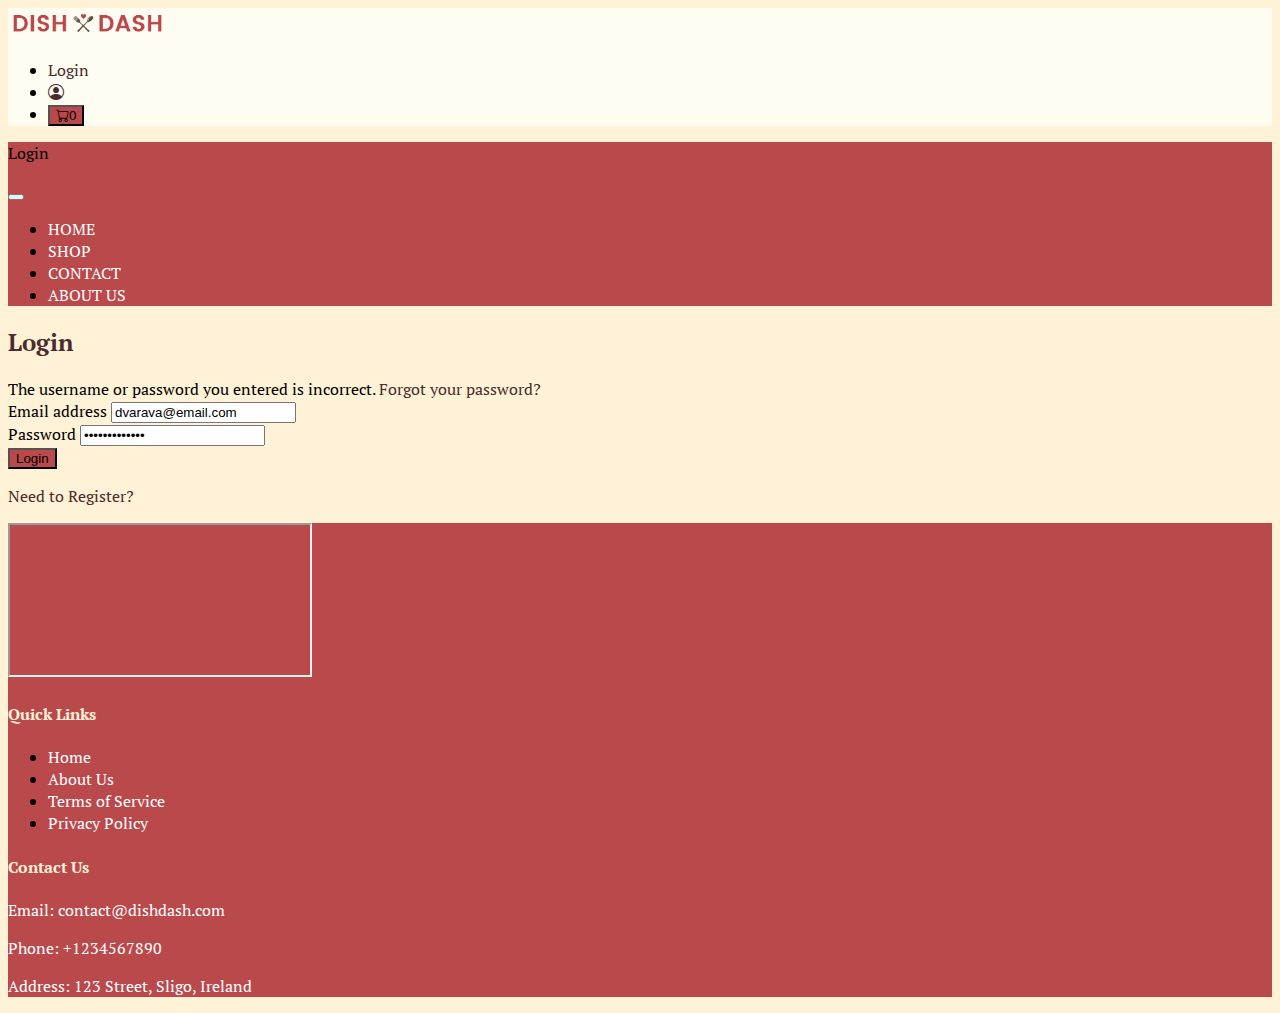
<file: login.html>
<!DOCTYPE html>
<html lang="en">
<head>
  <meta charset="UTF-8"/>
  <meta name="viewport" content="width=device-width, initial-scale=1.0"/>
  <title>Login - DishDash</title>

  <link href="https://cdn.jsdelivr.net/npm/bootstrap@5.3.2/dist/css/bootstrap.min.css" rel="stylesheet" integrity="sha384-T3c6CoIi6uLrA9TneNEoa7RxnatzjcDSCmG1MXxSR1GAsXEV/Dwwykc2MPK8M2HN" crossorigin="anonymous"/>
  <link rel="stylesheet" href="https://cdn.jsdelivr.net/npm/bootstrap-icons@1.11.1/font/bootstrap-icons.css"/>
  <link rel="icon" href="images/favicon.ico" type="image/gif" sizes="16x16">
  <link rel="stylesheet" href="styles/styles.css"/>
</head>

<body>
  <header>
    <div class="navbar navbar-expand-lg navbar-light primary-background py-4">
      <div class="container">
        <a class="navbar-brand me-lg-auto" href="index.html">
          <img src="images/logo.png" alt="Logo" height="30" />
        </a>
    
        <ul class="navbar-nav flex-row flex-lg-row align-items-center gap-3">
          <li class="nav-item">
            <a class="nav-link custom-text" id="loginlogout" href="login.html">Login</a>
          </li>
          <li class="nav-item">
            <a class="nav-link" id="userdetails" href="userdetails.html">
              <i class="bi bi-person-circle custom-text fs-5"></i>
            </a>
          </li>
          <li class="nav-item">
            <a class="nav-link" href="checkout.html">
              <button type="button" class="btn custom-btn">
                <i class="bi bi-cart text-white"></i><span class="badge badge-light" id="checkout"></span>
              </button>
            </a>
          </li>
        </ul>
      </div>
    </div>

    <nav class="navbar navbar-expand-lg secondary-background py-1">
      <div class="container">
        <p class="navbar-brand d-lg-none d-xl-none text-white m-0">Login</p>

        <button class="navbar-toggler d-lg-none d-xl-none" type="button" data-bs-toggle="collapse" data-bs-target="#navbarNav" aria-controls="navbarNav" aria-expanded="false" aria-label="Toggle navigation">
          <span class="navbar-toggler-icon"></span>
        </button>

        <div class="collapse navbar-collapse" id="navbarNav">
          <ul class="navbar-nav">
            <li class="nav-item">
              <a class="nav-link active text-white" href="index.html">HOME</a>
            </li>
            <li class="nav-item">
              <a class="nav-link active text-white" href="shop.html">SHOP</a>
            </li>
            <li class="nav-item">
              <a class="nav-link active text-white" href="contact.html">CONTACT</a>
            </li>
            <li class="nav-item">
              <a class="nav-link active text-white" href="about-us.html">ABOUT US</a>
            </li>
          </ul>
        </div>
      </div>
    </nav>
  </header>
    
    <main>
      <section>
        <div class="container p-5">
          <h2>Login</h2>
          <div class="row">    
              <div class="col-sm col-md-4"> 
                  <div class="alert alert-danger d-none text-danger" role="alert" id="loginerror">The username or password you entered is incorrect. <a href="" class="custom-text text-decoration-underline">Forgot your password?</a></div>    
                  <form name="login" id="user-login"  method="get">
                      <div class="form-group mt-2">
                          <label for="emailAddressID">Email address</label>
                          <input type="email" class="form-control" id="emailAddressID" name="email" value="dvarava@email.com" required>
                      </div>
                      <div class="form-group mt-3">
                          <label for="passwordID">Password</label> 
                          <input type="password" class="form-control" id="passwordID" name="password" value="password12345" required>
                      </div>    
                      <div class="mt-3 form-group">
                          <input type='submit' class="btn custom-btn text-white" value="Login">
                      </div>
                  </form>
                  <p> <a href="#" class="custom-text text-decoration-underline">Need to Register?</a></p>
              </div> 
          </div>   
        </div>
      </section>
    </main>

    <footer>
      <div class="container p-4">
        <div class="row">
          <div class="col-md-6 col-lg-5">
            <div class="embed-responsive embed-responsive-4by3">
              <iframe class="embed-responsive-item" src="https://www.google.com/maps/embed?pb=!1m18!1m12!1m3!1d2329.4015804928836!2d-8.463897923457335!3d54.279163172574506!2m3!1f0!2f0!3f0!3m2!1i1024!2i768!4f13.1!3m3!1m2!1s0x485ee9a475ad4539%3A0xc0cee64cf9944c56!2sATU%2C%20Sligo!5e0!3m2!1sen!2slv!4v1704026831066!5m2!1sen!2slv" allowfullscreen="" loading="lazy"></iframe>
            </div>
          </div>

          <div class="col-md-3">
            <h4>Quick Links</h4>
            <ul class="list-unstyled">
              <li><a href="index.html">Home</a></li>
              <li><a href="about-us.html">About Us</a></li>
              <li><a href="#">Terms of Service</a></li>
              <li><a href="#">Privacy Policy</a></li>
            </ul>
          </div>

          <div class="col-md-3 col-lg-4">
            <h4>Contact Us</h4>
            <p>Email: contact@dishdash.com</p>
            <p>Phone: +1234567890</p>
            <p>Address: 123 Street, Sligo, Ireland</p>
          </div>
        </div>
      </div>
    </footer>

    <script src="https://cdn.jsdelivr.net/npm/bootstrap@5.3.2/dist/js/bootstrap.bundle.min.js" integrity="sha384-C6RzsynM9kWDrMNeT87bh95OGNyZPhcTNXj1NW7RuBCsyN/o0jlpcV8Qyq46cDfL" crossorigin="anonymous"></script>
    <script src="https://cdn.jsdelivr.net/npm/@popperjs/core@2.11.8/dist/umd/popper.min.js" integrity="sha384-I7E8VVD/ismYTF4hNIPjVp/Zjvgyol6VFvRkX/vR+Vc4jQkC+hVqc2pM8ODewa9r" crossorigin="anonymous"></script>
    <script src="custom-js/custom.js"></script>
    <script src="custom-js/login.js"></script>   
</body>
</html>
</file>
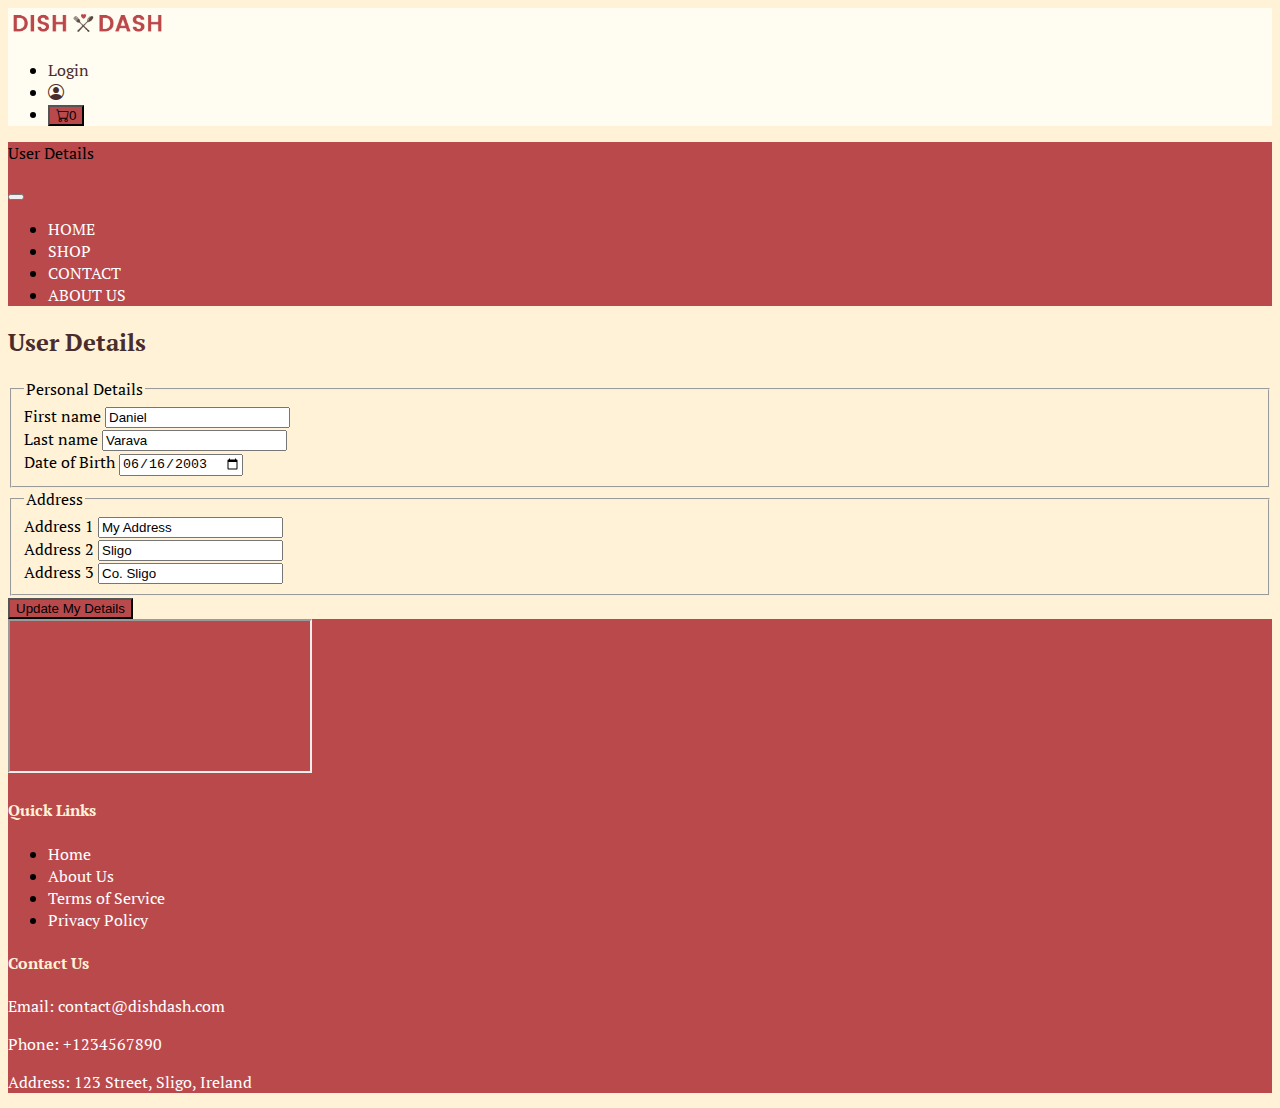
<file: userdetails.html>
<!DOCTYPE html>
<html lang="en">
<head>
  <meta charset="UTF-8"/>
  <meta name="viewport" content="width=device-width, initial-scale=1.0"/>
  <title>User Details - DishDash</title>

  <link href="https://cdn.jsdelivr.net/npm/bootstrap@5.3.2/dist/css/bootstrap.min.css" rel="stylesheet" integrity="sha384-T3c6CoIi6uLrA9TneNEoa7RxnatzjcDSCmG1MXxSR1GAsXEV/Dwwykc2MPK8M2HN" crossorigin="anonymous"/>
  <link rel="stylesheet" href="https://cdn.jsdelivr.net/npm/bootstrap-icons@1.11.1/font/bootstrap-icons.css"/>
  <link rel="icon" href="images/favicon.ico" type="image/gif" sizes="16x16">
  <link rel="stylesheet" href="styles/styles.css"/>
</head>
<body>
  <header>
    <div class="navbar navbar-expand-lg navbar-light primary-background py-4">
      <div class="container">
        <a class="navbar-brand me-lg-auto" href="index.html">
          <img src="images/logo.png" alt="Logo" height="30" />
        </a>
    
        <ul class="navbar-nav flex-row flex-lg-row align-items-center gap-3">
          <li class="nav-item">
            <a class="nav-link custom-text" id="loginlogout" href="login.html">Login</a>
          </li>
          <li class="nav-item">
            <a class="nav-link" id="userdetails" href="userdetails.html">
              <i class="bi bi-person-circle custom-text fs-5"></i>
            </a>
          </li>
          <li class="nav-item">
            <a class="nav-link" href="checkout.html">
              <button type="button" class="btn custom-btn">
                <i class="bi bi-cart text-white"></i><span class="badge badge-light" id="checkout"></span>
              </button>
            </a>
          </li>
        </ul>
      </div>
    </div>

    <nav class="navbar navbar-expand-lg secondary-background py-1">
      <div class="container">
        <p class="navbar-brand d-lg-none d-xl-none text-white m-0">User Details</p>

        <button class="navbar-toggler d-lg-none d-xl-none" type="button" data-bs-toggle="collapse" data-bs-target="#navbarNav" aria-controls="navbarNav" aria-expanded="false" aria-label="Toggle navigation">
          <span class="navbar-toggler-icon"></span>
        </button>

        <div class="collapse navbar-collapse" id="navbarNav">
          <ul class="navbar-nav">
            <li class="nav-item">
              <a class="nav-link active text-white" href="index.html">HOME</a>
            </li>
            <li class="nav-item">
              <a class="nav-link active text-white" href="shop.html">SHOP</a>
            </li>
            <li class="nav-item">
              <a class="nav-link active text-white" href="contact.html">CONTACT</a>
            </li>
            <li class="nav-item">
              <a class="nav-link active text-white" href="about-us.html">ABOUT US</a>
            </li>
          </ul>
        </div>
      </div>
    </nav>
  </header>

  <main>  
    <section class="trending-section">
      <div class="container p-5">  
        <h2>User Details</h2>
        <div class="row">    
            <div class="col-sm col-md-4"> 
                <form name="userdetails" id="udetails" action="" method="get">
                    <fieldset>
                        <legend>Personal Details</legend>
                        <div class="form-group">
                            <label for="getFirstName">First name</label>
                            <input type="text" class="form-control" id="firstNameID" name="firstname" required>
                        </div>
                        <div class="form-group">
                            <label for="getLastName">Last name</label> 
                            <input type="text" class="form-control" id="lastNameID" name="lastname" required>
                        </div>    
                        <div class="form-group">
                            <label for="getDOB">Date of Birth</label> 
                            <input type="date" class="form-control" id="dobID" name="dob" required>
                        </div>  
                    </fieldset>
                    
                    <fieldset class="pt-3">
                        <legend>Address</legend>
                        <div class="form-group">
                            <label for="address1ID">Address 1</label> 
                            <input type="text" class="form-control" id="address1ID" name="address1" required>
                        </div>   
                        <div class="form-group">
                            <label for="address2ID">Address 2</label> 
                            <input type="text" class="form-control" id="address2ID" name="address2" required>
                        </div>  
                        <div class="form-group">
                            <label for="address3ID">Address 3</label> 
                            <input type="text" class="form-control" id="address3ID" name="address3" required>
                        </div>  
                    </fieldset>

                    <div class="mt-3 form-group">
                        <input type='submit' class="btn custom-btn text-white" value="Update My Details">
                    </div>
                </form>
            </div> 
        </div>
      </div> 
    </section>
  </main>

  <footer>
    <div class="container p-4">
      <div class="row">
        <div class="col-md-6 col-lg-5">
          <div class="embed-responsive embed-responsive-4by3">
            <iframe class="embed-responsive-item" src="https://www.google.com/maps/embed?pb=!1m18!1m12!1m3!1d2329.4015804928836!2d-8.463897923457335!3d54.279163172574506!2m3!1f0!2f0!3f0!3m2!1i1024!2i768!4f13.1!3m3!1m2!1s0x485ee9a475ad4539%3A0xc0cee64cf9944c56!2sATU%2C%20Sligo!5e0!3m2!1sen!2slv!4v1704026831066!5m2!1sen!2slv" allowfullscreen="" loading="lazy"></iframe>
          </div>
        </div>

        <div class="col-md-3">
          <h4>Quick Links</h4>
          <ul class="list-unstyled">
            <li><a href="index.html">Home</a></li>
            <li><a href="about-us.html">About Us</a></li>
            <li><a href="#">Terms of Service</a></li>
            <li><a href="#">Privacy Policy</a></li>
          </ul>
        </div>

        <div class="col-md-3 col-lg-4">
          <h4>Contact Us</h4>
          <p>Email: contact@dishdash.com</p>
          <p>Phone: +1234567890</p>
          <p>Address: 123 Street, Sligo, Ireland</p>
        </div>
      </div>
    </div>
  </footer>

  <script src="https://cdn.jsdelivr.net/npm/bootstrap@5.3.2/dist/js/bootstrap.bundle.min.js" integrity="sha384-C6RzsynM9kWDrMNeT87bh95OGNyZPhcTNXj1NW7RuBCsyN/o0jlpcV8Qyq46cDfL" crossorigin="anonymous"></script>
  <script src="https://cdn.jsdelivr.net/npm/@popperjs/core@2.11.8/dist/umd/popper.min.js" integrity="sha384-I7E8VVD/ismYTF4hNIPjVp/Zjvgyol6VFvRkX/vR+Vc4jQkC+hVqc2pM8ODewa9r" crossorigin="anonymous"></script>
  <script src="custom-js/custom.js"></script>  
  <script src="custom-js/userdetails.js"></script>  
</body>
</html>
</file>
<file: styles/styles.css>
a,footer p{color:#fff}@font-face{font-family:boldHeading;src:url(../fonts/PTSerif-Bold.ttf);font-weight:700}@font-face{font-family:regularText;src:url(../fonts/PTSerif-Regular.ttf);font-weight:700}body{background-color:#fff2d7;font-family:regularText}h1,h2,h3,h4,h5,h6{font-family:boldHeading;color:#4a2c2c}a{text-decoration:none}.primary-background{background-color:#fffcf2}.custom-btn,.secondary-background,footer{background-color:#ba494c}.card-background{background-color:#fff2d7}.custom-text{color:#4a2c2c}.border-custom{border-color:#4a2c2c}.custom-btn:hover{background-color:#8a3235}.image-banner-section{background:url('../images/banner.png') 50% 50%/cover no-repeat;height:25em;width:100%}.carousel-controls{height:50px}.bg-light{background-color:#fffcf2!important}footer h4{color:#fff2d7}.carousel-indicators button{background-color:#4a2c2c!important}
</file>
